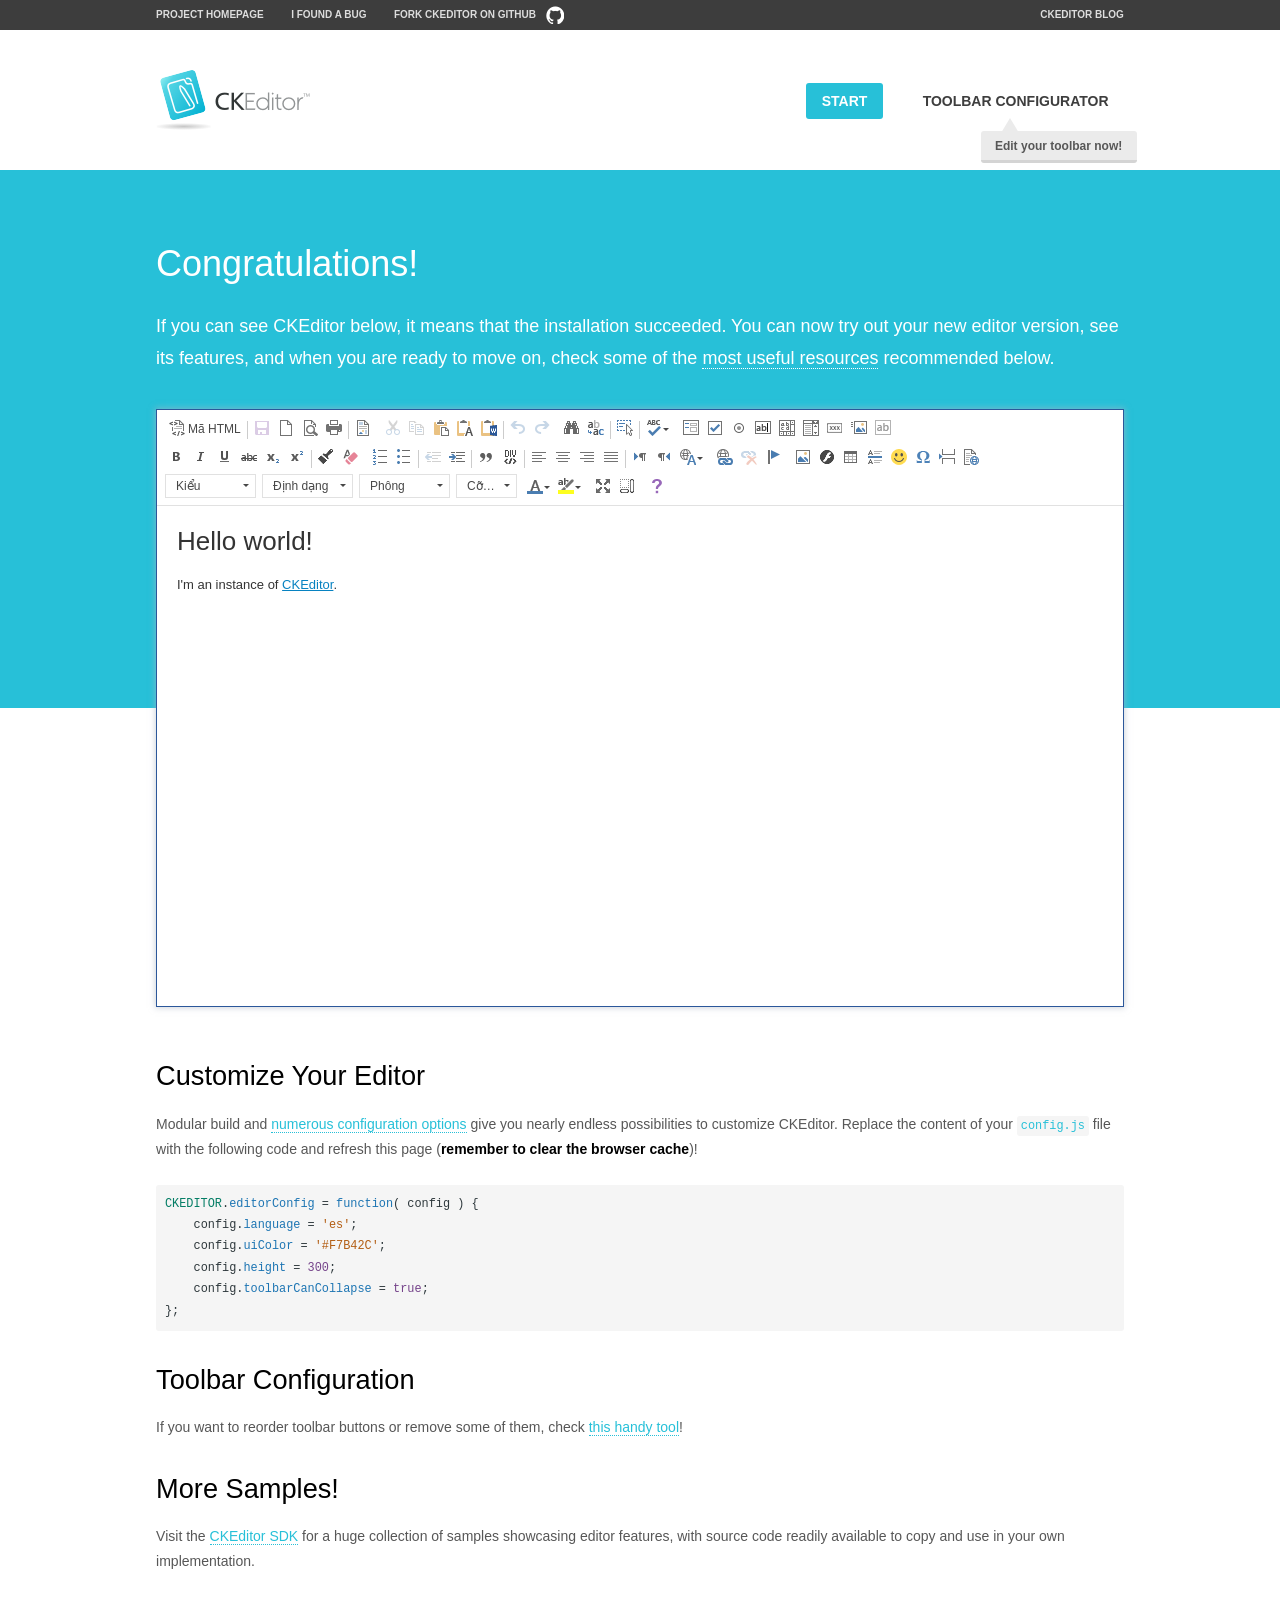
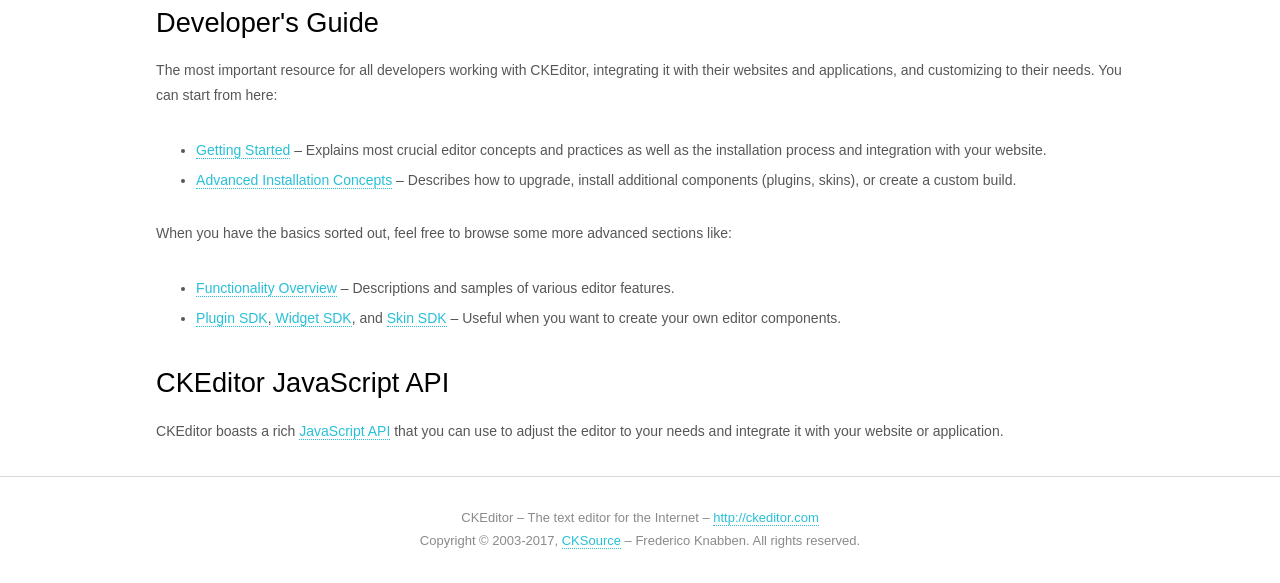
<file: baitapdoan.cardtools.net/public/js/ckeditor/samples/index.html>
<!DOCTYPE html>
<!--
Copyright (c) 2003-2017, CKSource - Frederico Knabben. All rights reserved.
For licensing, see LICENSE.md or http://ckeditor.com/license
-->
<html>
<head>
	<meta charset="utf-8">
	<title>CKEditor Sample</title>
	<script src="../ckeditor.js"></script>
	<script src="js/sample.js"></script>
	<link rel="stylesheet" href="css/samples.css">
	<link rel="stylesheet" href="toolbarconfigurator/lib/codemirror/neo.css">
</head>
<body id="main">

<nav class="navigation-a">
	<div class="grid-container">
		<ul class="navigation-a-left grid-width-70">
			<li><a href="http://ckeditor.com">Project Homepage</a></li>
			<li><a href="https://github.com/ckeditor/ckeditor-dev/issues">I found a bug</a></li>
			<li><a href="http://github.com/ckeditor/ckeditor-dev" class="icon-pos-right icon-navigation-a-github">Fork CKEditor on GitHub</a></li>
		</ul>
		<ul class="navigation-a-right grid-width-30">
			<li><a href="http://ckeditor.com/blog-list">CKEditor Blog</a></li>
		</ul>
	</div>
</nav>

<header class="header-a">
	<div class="grid-container">
		<h1 class="header-a-logo grid-width-30">
			<a href="index.html"><img src="img/logo.png" alt="CKEditor Sample"></a>
		</h1>

		<nav class="navigation-b grid-width-70">
			<ul>
				<li><a href="index.html" class="button-a button-a-background">Start</a></li>
				<li><a href="toolbarconfigurator/index.html" class="button-a">Toolbar configurator <span class="balloon-a balloon-a-nw">Edit your toolbar now!</span></a></li>
			</ul>
		</nav>
	</div>
</header>

<main>
	<div class="adjoined-top">
		<div class="grid-container">
			<div class="content grid-width-100">
				<h1>Congratulations!</h1>
				<p>
					If you can see CKEditor below, it means that the installation succeeded.
					You can now try out your new editor version, see its features, and when you are ready to move on, check some of the <a href="#sample-customize">most useful resources</a> recommended below.
				</p>
			</div>
		</div>
	</div>
	<div class="adjoined-bottom">
		<div class="grid-container">
			<div class="grid-width-100">
				<div id="editor">
					<h1>Hello world!</h1>
					<p>I'm an instance of <a href="http://ckeditor.com">CKEditor</a>.</p>
				</div>
			</div>
		</div>
	</div>

	<div class="grid-container">
		<div class="content grid-width-100">
			<section id="sample-customize">
				<h2>Customize Your Editor</h2>
				<p>Modular build and <a href="http://docs.ckeditor.com/#!/guide/dev_configuration">numerous configuration options</a> give you nearly endless possibilities to customize CKEditor. Replace the content of your <code><a href="../config.js">config.js</a></code> file with the following code and refresh this page (<strong>remember to clear the browser cache</strong>)!</p>
		<pre class="cm-s-neo CodeMirror"><code><span style="padding-right: 0.1px;"><span class="cm-variable">CKEDITOR</span>.<span class="cm-property">editorConfig</span> <span class="cm-operator">=</span> <span class="cm-keyword">function</span>( <span class="cm-def">config</span> ) {</span>
<span style="padding-right: 0.1px;"><span class="cm-tab">	</span><span class="cm-variable-2">config</span>.<span class="cm-property">language</span> <span class="cm-operator">=</span> <span class="cm-string">'es'</span>;</span>
<span style="padding-right: 0.1px;"><span class="cm-tab">	</span><span class="cm-variable-2">config</span>.<span class="cm-property">uiColor</span> <span class="cm-operator">=</span> <span class="cm-string">'#F7B42C'</span>;</span>
<span style="padding-right: 0.1px;"><span class="cm-tab">	</span><span class="cm-variable-2">config</span>.<span class="cm-property">height</span> <span class="cm-operator">=</span> <span class="cm-number">300</span>;</span>
<span style="padding-right: 0.1px;"><span class="cm-tab">	</span><span class="cm-variable-2">config</span>.<span class="cm-property">toolbarCanCollapse</span> <span class="cm-operator">=</span> <span class="cm-atom">true</span>;</span>
<span style="padding-right: 0.1px;">};</span></code></pre>
			</section>

			<section>
				<h2>Toolbar Configuration</h2>
				<p>If you want to reorder toolbar buttons or remove some of them, check <a href="toolbarconfigurator/index.html">this handy tool</a>!</p>
			</section>

			<section>
				<h2>More Samples!</h2>
				<p>Visit the <a href="http://sdk.ckeditor.com">CKEditor SDK</a> for a huge collection of samples showcasing editor features, with source code readily available to copy and use in your own implementation.</p>
			</section>

			<section>
				<h2>Developer's Guide</h2>
				<p>The most important resource for all developers working with CKEditor, integrating it with their websites and applications, and customizing to their needs. You can start from here:</p>
				<ul>
					<li><a href="http://docs.ckeditor.com/#!/guide/dev_installation">Getting Started</a> &ndash; Explains most crucial editor concepts and practices as well as the installation process and integration with your website.</li>
					<li><a href="http://docs.ckeditor.com/#!/guide/dev_advanced_installation">Advanced Installation Concepts</a> &ndash; Describes how to upgrade, install additional components (plugins, skins), or create a custom build.</li>
				</ul>
					<p>When you have the basics sorted out, feel free to browse some more advanced sections like:</p>
				<ul>
					<li><a href="http://docs.ckeditor.com/#!/guide/dev_features">Functionality Overview</a> &ndash; Descriptions and samples of various editor features.</li>
					<li><a href="http://docs.ckeditor.com/#!/guide/plugin_sdk_intro">Plugin SDK</a>, <a href="http://docs.ckeditor.com/#!/guide/widget_sdk_intro">Widget SDK</a>, and <a href="http://docs.ckeditor.com/#!/guide/skin_sdk_intro">Skin SDK</a> &ndash; Useful when you want to create your own editor components.</li>
				</ul>
			</section>

			<section>
				<h2>CKEditor JavaScript API</h2>
				<p>CKEditor boasts a rich <a href="http://docs.ckeditor.com/#!/api">JavaScript API</a> that you can use to adjust the editor to your needs and integrate it with your website or application.</p>
			</section>
		</div>
	</div>
</main>

<footer class="footer-a grid-container">
	<div class="grid-container">
		<p class="grid-width-100">
			CKEditor &ndash; The text editor for the Internet &ndash; <a class="samples" href="http://ckeditor.com/">http://ckeditor.com</a>
		</p>
		<p class="grid-width-100" id="copy">
			Copyright &copy; 2003-2017, <a class="samples" href="http://cksource.com/">CKSource</a> &ndash; Frederico Knabben. All rights reserved.
		</p>
	</div>
</footer>
<script>
	initSample();
</script>

</body>
</html>
</file>
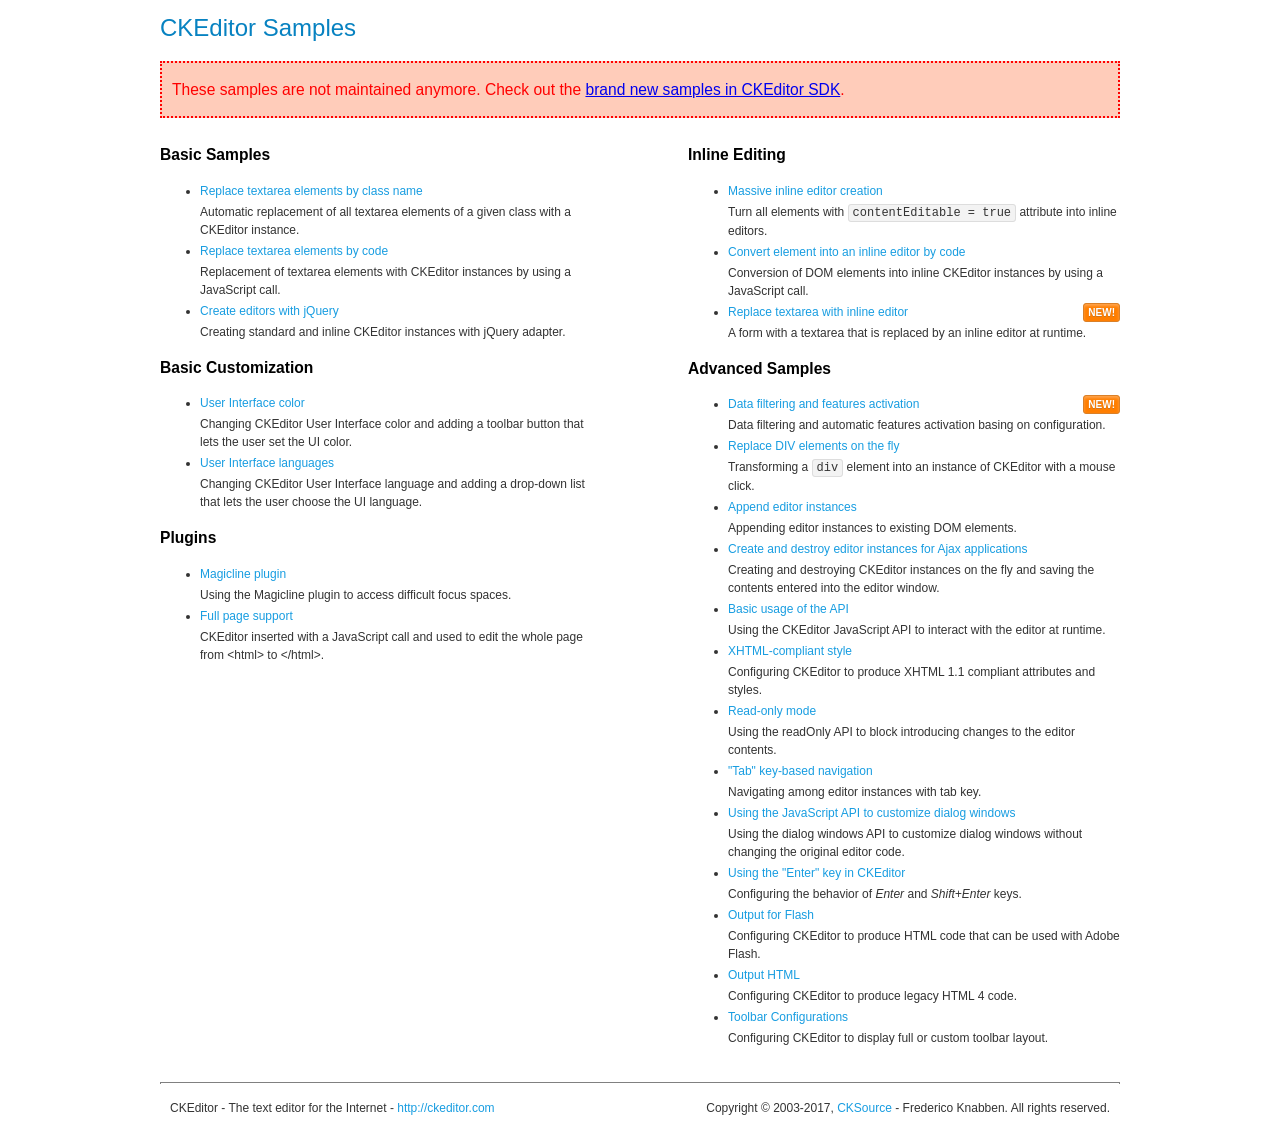
<file: baitapdoan.cardtools.net/public/js/ckeditor/samples/old/index.html>
<!DOCTYPE html>
<!--
Copyright (c) 2003-2017, CKSource - Frederico Knabben. All rights reserved.
For licensing, see LICENSE.md or http://ckeditor.com/license
-->
<html>
<head>
	<meta charset="utf-8">
	<title>CKEditor Samples</title>
	<link rel="stylesheet" href="sample.css">
</head>
<body>
	<h1 class="samples">
		CKEditor Samples
	</h1>
	<div class="warning deprecated">
		These samples are not maintained anymore. Check out the <a href="http://sdk.ckeditor.com/">brand new samples in CKEditor SDK</a>.
	</div>
	<div class="twoColumns">
		<div class="twoColumnsLeft">
			<h2 class="samples">
				Basic Samples
			</h2>
			<dl class="samples">
				<dt><a class="samples" href="replacebyclass.html">Replace textarea elements by class name</a></dt>
				<dd>Automatic replacement of all textarea elements of a given class with a CKEditor instance.</dd>

				<dt><a class="samples" href="replacebycode.html">Replace textarea elements by code</a></dt>
				<dd>Replacement of textarea elements with CKEditor instances by using a JavaScript call.</dd>

				<dt><a class="samples" href="jquery.html">Create editors with jQuery</a></dt>
				<dd>Creating standard and inline CKEditor instances with jQuery adapter.</dd>
			</dl>

			<h2 class="samples">
				Basic Customization
			</h2>
			<dl class="samples">
				<dt><a class="samples" href="uicolor.html">User Interface color</a></dt>
				<dd>Changing CKEditor User Interface color and adding a toolbar button that lets the user set the UI color.</dd>

				<dt><a class="samples" href="uilanguages.html">User Interface languages</a></dt>
				<dd>Changing CKEditor User Interface language and adding a drop-down list that lets the user choose the UI language.</dd>
			</dl>


			<h2 class="samples">Plugins</h2>
<dl class="samples">
<dt><a class="samples" href="magicline/magicline.html">Magicline plugin</a></dt>
<dd>Using the Magicline plugin to access difficult focus spaces.</dd>

<dt><a class="samples" href="wysiwygarea/fullpage.html">Full page support</a></dt>
<dd>CKEditor inserted with a JavaScript call and used to edit the whole page from &lt;html&gt; to &lt;/html&gt;.</dd>
</dl>
		</div>
		<div class="twoColumnsRight">
			<h2 class="samples">
				Inline Editing
			</h2>
			<dl class="samples">
				<dt><a class="samples" href="inlineall.html">Massive inline editor creation</a></dt>
				<dd>Turn all elements with <code>contentEditable = true</code> attribute into inline editors.</dd>

				<dt><a class="samples" href="inlinebycode.html">Convert element into an inline editor by code</a></dt>
				<dd>Conversion of DOM elements into inline CKEditor instances by using a JavaScript call.</dd>

				<dt><a class="samples" href="inlinetextarea.html">Replace textarea with inline editor</a> <span class="new">New!</span></dt>
				<dd>A form with a textarea that is replaced by an inline editor at runtime.</dd>

				
			</dl>

			<h2 class="samples">
				Advanced Samples
			</h2>
			<dl class="samples">
				<dt><a class="samples" href="datafiltering.html">Data filtering and features activation</a> <span class="new">New!</span></dt>
				<dd>Data filtering and automatic features activation basing on configuration.</dd>

				<dt><a class="samples" href="divreplace.html">Replace DIV elements on the fly</a></dt>
				<dd>Transforming a <code>div</code> element into an instance of CKEditor with a mouse click.</dd>

				<dt><a class="samples" href="appendto.html">Append editor instances</a></dt>
				<dd>Appending editor instances to existing DOM elements.</dd>

				<dt><a class="samples" href="ajax.html">Create and destroy editor instances for Ajax applications</a></dt>
				<dd>Creating and destroying CKEditor instances on the fly and saving the contents entered into the editor window.</dd>

				<dt><a class="samples" href="api.html">Basic usage of the API</a></dt>
				<dd>Using the CKEditor JavaScript API to interact with the editor at runtime.</dd>

				<dt><a class="samples" href="xhtmlstyle.html">XHTML-compliant style</a></dt>
				<dd>Configuring CKEditor to produce XHTML 1.1 compliant attributes and styles.</dd>

				<dt><a class="samples" href="readonly.html">Read-only mode</a></dt>
				<dd>Using the readOnly API to block introducing changes to the editor contents.</dd>

				<dt><a class="samples" href="tabindex.html">"Tab" key-based navigation</a></dt>
				<dd>Navigating among editor instances with tab key.</dd>


				
<dt><a class="samples" href="dialog/dialog.html">Using the JavaScript API to customize dialog windows</a></dt>
<dd>Using the dialog windows API to customize dialog windows without changing the original editor code.</dd>

<dt><a class="samples" href="enterkey/enterkey.html">Using the &quot;Enter&quot; key in CKEditor</a></dt>
<dd>Configuring the behavior of <em>Enter</em> and <em>Shift+Enter</em> keys.</dd>

<dt><a class="samples" href="htmlwriter/outputforflash.html">Output for Flash</a></dt>
<dd>Configuring CKEditor to produce HTML code that can be used with Adobe Flash.</dd>

<dt><a class="samples" href="htmlwriter/outputhtml.html">Output HTML</a></dt>
<dd>Configuring CKEditor to produce legacy HTML 4 code.</dd>

<dt><a class="samples" href="toolbar/toolbar.html">Toolbar Configurations</a></dt>
<dd>Configuring CKEditor to display full or custom toolbar layout.</dd>

			</dl>
		</div>
	</div>
	<div id="footer">
		<hr>
		<p>
			CKEditor - The text editor for the Internet - <a class="samples" href="http://ckeditor.com/">http://ckeditor.com</a>
		</p>
		<p id="copy">
			Copyright &copy; 2003-2017, <a class="samples" href="http://cksource.com/">CKSource</a> - Frederico Knabben. All rights reserved.
		</p>
	</div>
</body>
</html>
</file>
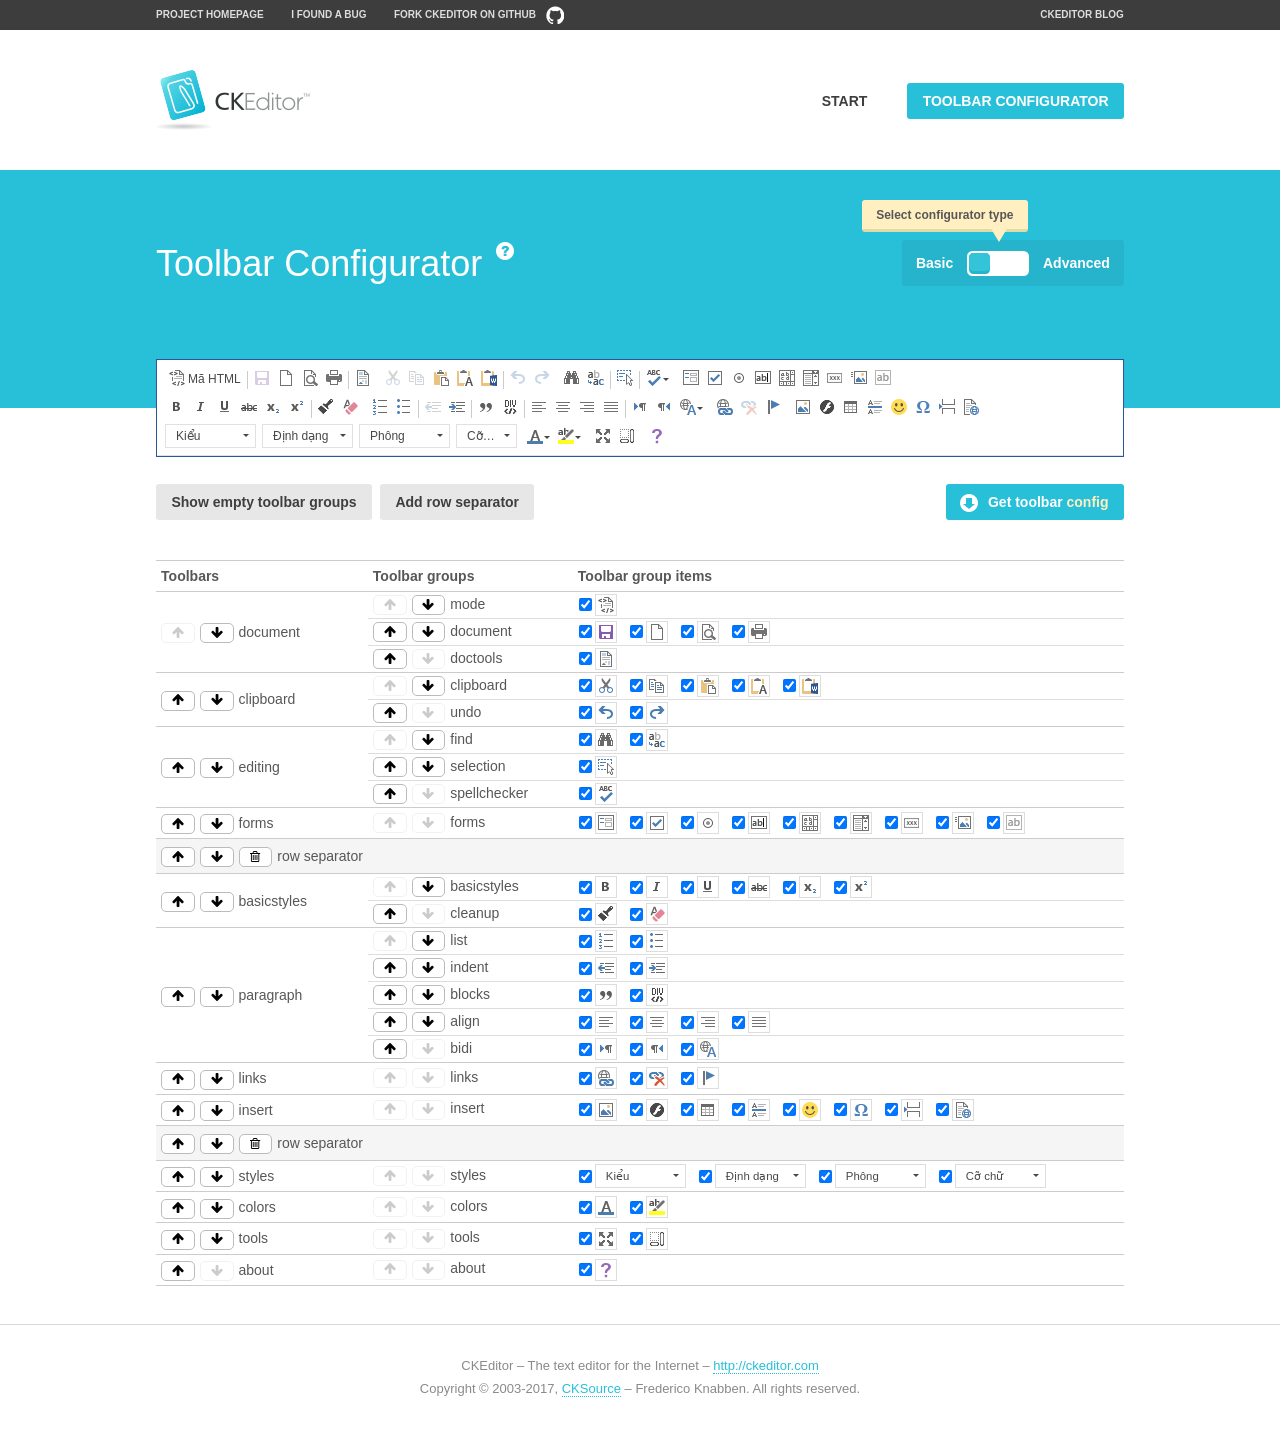
<file: baitapdoan.cardtools.net/public/js/ckeditor/samples/toolbarconfigurator/index.html>
<!DOCTYPE html>
<!--
Copyright (c) 2003-2017, CKSource - Frederico Knabben. All rights reserved.
For licensing, see LICENSE.md or http://ckeditor.com/license
-->
<!--[if IE 8]><html class="ie8"><![endif]-->
<!--[if gt IE 8]><html><![endif]-->
<!--[if !IE]><!--><html><!--<![endif]-->
<head>
	<meta charset="utf-8">
	<title>Toolbar Configurator</title>
	<script src="../../ckeditor.js"></script>
	<script>
		if ( CKEDITOR.env.ie && CKEDITOR.env.version < 9 )
			CKEDITOR.tools.enableHtml5Elements( document );
	</script>
	<link rel="stylesheet" href="lib/codemirror/codemirror.css">
	<link rel="stylesheet" href="lib/codemirror/show-hint.css">
	<link rel="stylesheet" href="lib/codemirror/neo.css">
	<link rel="stylesheet" href="css/fontello.css">
	<link rel="stylesheet" href="../css/samples.css">
</head>
<body id="toolbar">

<nav class="navigation-a">
	<div class="grid-container">
		<ul class="navigation-a-left grid-width-70">
			<li><a href="http://ckeditor.com">Project Homepage</a></li>
			<li><a href="https://github.com/ckeditor/ckeditor-dev/issues">I found a bug</a></li>
			<li><a href="http://github.com/ckeditor/ckeditor-dev" class="icon-pos-right icon-navigation-a-github">Fork CKEditor on GitHub</a></li>
		</ul>
		<ul class="navigation-a-right grid-width-30">
			<li><a href="http://ckeditor.com/blog-list">CKEditor Blog</a></li>
		</ul>
	</div>
</nav>

<header class="header-a">
	<div class="grid-container">
		<h1 class="header-a-logo grid-width-30">
			<a href="../index.html"><img src="../img/logo.png" alt="CKEditor Logo"></a>
		</h1>
		<nav class="navigation-b grid-width-70">
			<ul>
				<li><a href="../index.html"  class="button-a">Start</a></li>
				<li><a href="index.html"  class="button-a button-a-background">Toolbar configurator</a></li>
			</ul>
		</nav>
	</div>
</header>

<main>
	<div class="adjoined-top">
		<div class="grid-container">
			<div class="content grid-width-100">
				<div class="grid-container-nested">
					<h1 class="grid-width-60">
						Toolbar Configurator
						<a href="#help-content" type="button" title="Configurator help" id="help" class="button-a button-a-background button-a-no-text icon-pos-left icon-question-mark">Help</a>
					</h1>

					<div class="grid-width-40 grid-switch-magic">
						<div class="switch">
							<span class="balloon-a balloon-a-se">Select configurator type</span>
							<input type="radio" name="radio" data-num="1" id="radio-basic" />
							<input type="radio" name="radio" data-num="2" id="radio-advanced" />
							<label data-for="1" for="radio-basic">Basic</label>
							<span class="switch-inner">
								<span class="handler"></span>
							</span>
							<label data-for="2" for="radio-advanced">Advanced</label>
						</div>
					</div>
				</div>
			</div>
		</div>
	</div>
	<div class="adjoined-bottom">
		<div class="grid-container">
			<div class="grid-width-100">
				<div class="editors-container">
					<div id="editor-basic"></div>
					<div id="editor-advanced"></div>
				</div>
			</div>
		</div>
	</div>

	<div class="grid-container configurator">
		<div class="content grid-width-100">
			<div class="configurator">
				<div>
					<div id="toolbarModifierWrapper"></div>
				</div>
			</div>
		</div>
	</div>

	<div id="help-content">
		<div class="grid-container">
			<div class="grid-width-100">
				<h2>What Am I Doing Here?</h2>

				<div class="grid-container grid-container-nested">
					<div class="basic">
						<div class="grid-width-50">
							<p>Arrange <a href="http://docs.ckeditor.com/#!/api/CKEDITOR.config-cfg-toolbarGroups">toolbar groups</a>, toggle <a href="http://docs.ckeditor.com/#!/api/CKEDITOR.config-cfg-removeButtons">button visibility</a> according to your needs and get your toolbar configuration.</p>
							<p>You can replace the content of the <a href="../../config.js"><code>config.js</code></a> file with the generated configuration. If you already set some configuration options you will need to merge both configurations.</p>
						</div>
						<div class="grid-width-50">
							<p>Read more about different ways of <a href="http://docs.ckeditor.com/#!/guide/dev_configuration">setting configuration</a> and do not forget about <strong>clearing browser cache</strong>.</p>
							<p>Arranging toolbar groups is the recommended way of configuring the toolbar, but if you need more freedom you can use the <a href="#advanced">advanced configurator</a>.</p>
						</div>
					</div>
					<div class="advanced" style="display: none;">
						<div class="grid-width-50">
							<p>With this code editor you can edit your <a href="http://docs.ckeditor.com/#!/api/CKEDITOR.config-cfg-toolbar">toolbar configuration</a> live.</p>
							<p>You can replace the content of the <a href="../../config.js"><code>config.js</code></a> file with the generated configuration. If you already set some configuration options you will need to merge both configurations.</p>
						</div>
						<div class="grid-width-50">
							<p>Read more about different ways of <a href="http://docs.ckeditor.com/#!/guide/dev_configuration">setting configuration</a> and do not forget about <strong>clearing browser cache</strong>.</p>
						</div>
					</div>
				</div>

				<p class="grid-container grid-container-nested">
					<button type="button" class="help-content-close grid-width-100 button-a button-a-background">Got it. Let's play!</button>
				</p>
			</div>
		</div>
	</div>
</main>

<footer class="footer-a grid-container">
	<p class="grid-width-100">
		CKEditor &ndash; The text editor for the Internet &ndash; <a class="samples" href="http://ckeditor.com/">http://ckeditor.com</a>
	</p>
	<p class="grid-width-100" id="copy">
		Copyright &copy; 2003-2017, <a class="samples" href="http://cksource.com/">CKSource</a> &ndash; Frederico Knabben. All rights reserved.
	</p>
</footer>

<script src="lib/codemirror/codemirror.js"></script>
<script src="lib/codemirror/javascript.js"></script>
<script src="lib/codemirror/show-hint.js"></script>

<script src="js/fulltoolbareditor.js"></script>
<script src="js/abstracttoolbarmodifier.js"></script>
<script src="js/toolbarmodifier.js"></script>
<script src="js/toolbartextmodifier.js"></script>
<script src="../js/sf.js"></script>

<script>
	( function() {
		'use strict';

		var mode = ( window.location.hash.substr( 1 ) === 'advanced' ) ? 'advanced' : 'basic',
			configuratorSection = CKEDITOR.document.findOne( 'main > .grid-container.configurator' ),
			basicInstruction = CKEDITOR.document.findOne( '#help-content .basic' ),
			advancedInstruction = CKEDITOR.document.findOne( '#help-content .advanced' ),

			// Configurator mode switcher.
			modeSwitchBasic = CKEDITOR.document.getById( 'radio-basic' ),
			modeSwitchAdvanced = CKEDITOR.document.getById( 'radio-advanced' );

		// Initial setup
		function updateSwitcher() {
			if ( mode === 'advanced' ) {
				modeSwitchAdvanced.$.checked = true;
			} else {
				modeSwitchBasic.$.checked = true;
			}
		}

		updateSwitcher();

		CKEDITOR.document.getWindow().on( 'hashchange', function( e ) {
			var hash = window.location.hash.substr( 1 );
			if ( !( hash === 'advanced' || hash === 'basic' ) ) {
				return;
			}
			mode = hash;
			onToolbarsDone( mode );
		} );

		CKEDITOR.document.getWindow().on( 'resize', function() {
			updateToolbar( ( mode === 'basic' ? toolbarModifier : toolbarTextModifier )[ 'editorInstance' ] );
		} );

		function onRefresh( modifier ) {
			modifier = modifier || this;

			if ( mode === 'basic' && modifier instanceof ToolbarConfigurator.ToolbarTextModifier ) {
				return;
			}

			// CodeMirror container becomes visible, so we need to refresh and to avoid rendering problems.
			if ( mode === 'advanced' && modifier instanceof ToolbarConfigurator.ToolbarTextModifier ) {
				modifier.codeContainer.refresh();
			}

			updateToolbar( modifier.editorInstance );
		}

		function updateToolbar( editor ) {
			var editorContainer = editor.container;

			// Not always editor is loaded.
			if ( !editorContainer ) {
				return;
			}

			var displayStyle = editorContainer.getStyle( 'display' );

			editorContainer.setStyle( 'display', 'block' );

			var newHeight = editorContainer.getSize( 'height' );

			var newMarginTop = parseInt( editorContainer.getComputedStyle( 'margin-top' ), 10 );
			newMarginTop = ( isNaN( newMarginTop ) ? 0 : Number( newMarginTop ) );

			var newMarginBottom = parseInt( editorContainer.getComputedStyle( 'margin-bottom' ), 10 );
			newMarginBottom = ( isNaN( newMarginBottom ) ? 0 : Number( newMarginBottom ) );

			var result = newHeight + newMarginTop + newMarginBottom;

			editorContainer.setStyle( 'display', displayStyle );

			editor.container.getAscendant( 'div' ).setStyle( 'height', result + 'px' );
		}

		var toolbarModifier = new ToolbarConfigurator.ToolbarModifier( 'editor-basic' );

		var done = 0;
		toolbarModifier.init( onToolbarInit );
		toolbarModifier.onRefresh = onRefresh;

		CKEDITOR.document.getById( 'toolbarModifierWrapper' ).append( toolbarModifier.mainContainer );

		var toolbarTextModifier = new ToolbarConfigurator.ToolbarTextModifier( 'editor-advanced' );
		toolbarTextModifier.init( onToolbarInit );
		toolbarTextModifier.onRefresh = onRefresh;

		function onToolbarInit() {
			if ( ++done === 2 ) {
				onToolbarsDone();

				positionSticky.watch( CKEDITOR.document.findOne( '.toolbar' ), function() {
					return mode === 'advanced';
				} );
			}
		}

		function onToolbarsDone() {
			if ( mode === 'basic' ) {
				toggleModeBasic( false );
			} else {
				toggleModeAdvanced( false );
			}

			updateSwitcher();

			setTimeout( function() {
				CKEDITOR.document.findOne( '.editors-container' ).addClass( 'active' );
				CKEDITOR.document.findOne( '#toolbarModifierWrapper' ).addClass( 'active' );
			}, 200 );
		}

		CKEDITOR.document.getById( 'toolbarModifierWrapper' ).append( toolbarTextModifier.mainContainer );

		function toogleModeSwitch( onElement, offElement, onModifier, offModifier ) {
			onElement.addClass( 'fancy-button-active' );
			offElement.removeClass( 'fancy-button-active' );

			onModifier.showUI();
			offModifier.hideUI();
		}

		function toggleModeBasic( callOnRefresh ) {
			callOnRefresh = ( callOnRefresh !== false );
			mode = 'basic';
			window.location.hash = '#basic';
			toogleModeSwitch( modeSwitchBasic, modeSwitchAdvanced, toolbarModifier, toolbarTextModifier );

			configuratorSection.removeClass( 'freed-width' );
			basicInstruction.show();
			advancedInstruction.hide();

			callOnRefresh && onRefresh( toolbarModifier );
		}

		function toggleModeAdvanced( callOnRefresh ) {
			callOnRefresh = ( callOnRefresh !== false );
			mode = 'advanced';
			window.location.hash = '#advanced';
			toogleModeSwitch( modeSwitchAdvanced, modeSwitchBasic, toolbarTextModifier, toolbarModifier );

			configuratorSection.addClass( 'freed-width' );
			advancedInstruction.show();
			basicInstruction.hide();

			callOnRefresh && onRefresh( toolbarTextModifier );
		}

		modeSwitchBasic.on( 'click', toggleModeBasic );
		modeSwitchAdvanced.on( 'click', toggleModeAdvanced );

		//
		// Position:sticky for the toolbar.
		//

		// Will make elements behave like they were styled with position:sticky.
		var positionSticky = {
			// Store object: {
			// 		element: CKEDITOR.dom.element, // Element which will float.
			// 		placeholder: CKEDITOR.dom.element, // Placeholder which is place to prevent page bounce.
			// 		isFixed: boolean // Whether element float now.
			// }
			watched: [],

			active: [],

			staticContainer: null,

			init: function() {
				var element = CKEDITOR.dom.element.createFromHtml(
					'<div class="staticContainer">' +
						'<div class="grid-container" >' +
							'<div class="grid-width-100">' +
								'<div class="inner"></div>' +
							'</div>' +
						'</div>' +
					'</div>' );

				this.staticContainer = element.findOne( '.inner' );

				CKEDITOR.document.getBody().append( element );
			},

			watch: function( element, preventFunc ) {
				this.watched.push( {
					element: element,
					placeholder: new CKEDITOR.dom.element( 'div' ),
					isFixed: false,
					preventFunc: preventFunc
				} );
			},

			checkAll: function() {
				for ( var i = 0; i < this.watched.length; i++ ) {
					this.check( this.watched[ i ] );
				}
			},

			check: function( element ) {
				var isFixed = element.isFixed;
				var shouldBeFixed = this.shouldBeFixed( element );

				// Nothing to be done.
				if ( isFixed === shouldBeFixed ) {
					return;
				}

				var placeholder = element.placeholder;

				if ( isFixed ) {
					// Unfixing.

					element.element.insertBefore( placeholder );
					placeholder.remove();

					element.element.removeStyle( 'margin' );

					this.active.splice( CKEDITOR.tools.indexOf( this.active, element ), 1 );

				} else {
					// Fixing.
					placeholder.setStyle( 'width', element.element.getSize( 'width' ) + 'px' );
					placeholder.setStyle( 'height', element.element.getSize( 'height' ) + 'px' );
					placeholder.setStyle( 'margin-bottom', element.element.getComputedStyle( 'margin-bottom' ) );
					placeholder.setStyle( 'display', element.element.getComputedStyle( 'display' ) );
					placeholder.insertAfter( element.element );

					this.staticContainer.append( element.element );

					this.active.push( element );
				}

				element.isFixed = !element.isFixed;
			},

			shouldBeFixed: function( element ) {
				if ( element.preventFunc && element.preventFunc() ) {
					return false;
				}

				// If element is already fixed we are checking it's placeholder.
				var related = ( element.isFixed ? element.placeholder : element.element ),
					clientRect = related.$.getBoundingClientRect(),
					staticHeight = this.staticContainer.getSize('height' ),
					elemHeight = element.element.getSize( 'height' );

				if ( element.isFixed ) {
					return ( clientRect.top + elemHeight < staticHeight );
				} else {
					return ( clientRect.top < staticHeight );
				}
			}
		};

		positionSticky.init();

		CKEDITOR.document.getWindow().on( 'scroll',
			new CKEDITOR.tools.eventsBuffer( 100, positionSticky.checkAll, positionSticky ).input
		);

		// Make the toolbar sticky.
		positionSticky.watch( CKEDITOR.document.findOne( '.editors-container' ) );

		// Help button and help-content.
		( function() {
			var helpButton = CKEDITOR.document.getById( 'help' ),
				helpContent = CKEDITOR.document.getById( 'help-content' );

			// Don't show help button on IE8 because it's unsupported by Pico Modal.
			if ( CKEDITOR.env.ie && CKEDITOR.env.version == 8 ) {
				helpButton.hide();
			} else {
				// Display help modal when the button is clicked.
				helpButton.on( 'click', function( evt ) {
					SF.modal( {
						// Clone modal content from DOM.
						content: helpContent.getHtml(),

						afterCreate: function( modal ) {
							// Enable modal content button to close the modal.
							new CKEDITOR.dom.element( modal.modalElem() ).findOne( '.help-content-close' ).once( 'click', modal.close );
						}
					} ).show();
				} );
			}
		} )();
	} )();
</script>
</body>
</html>
</file>
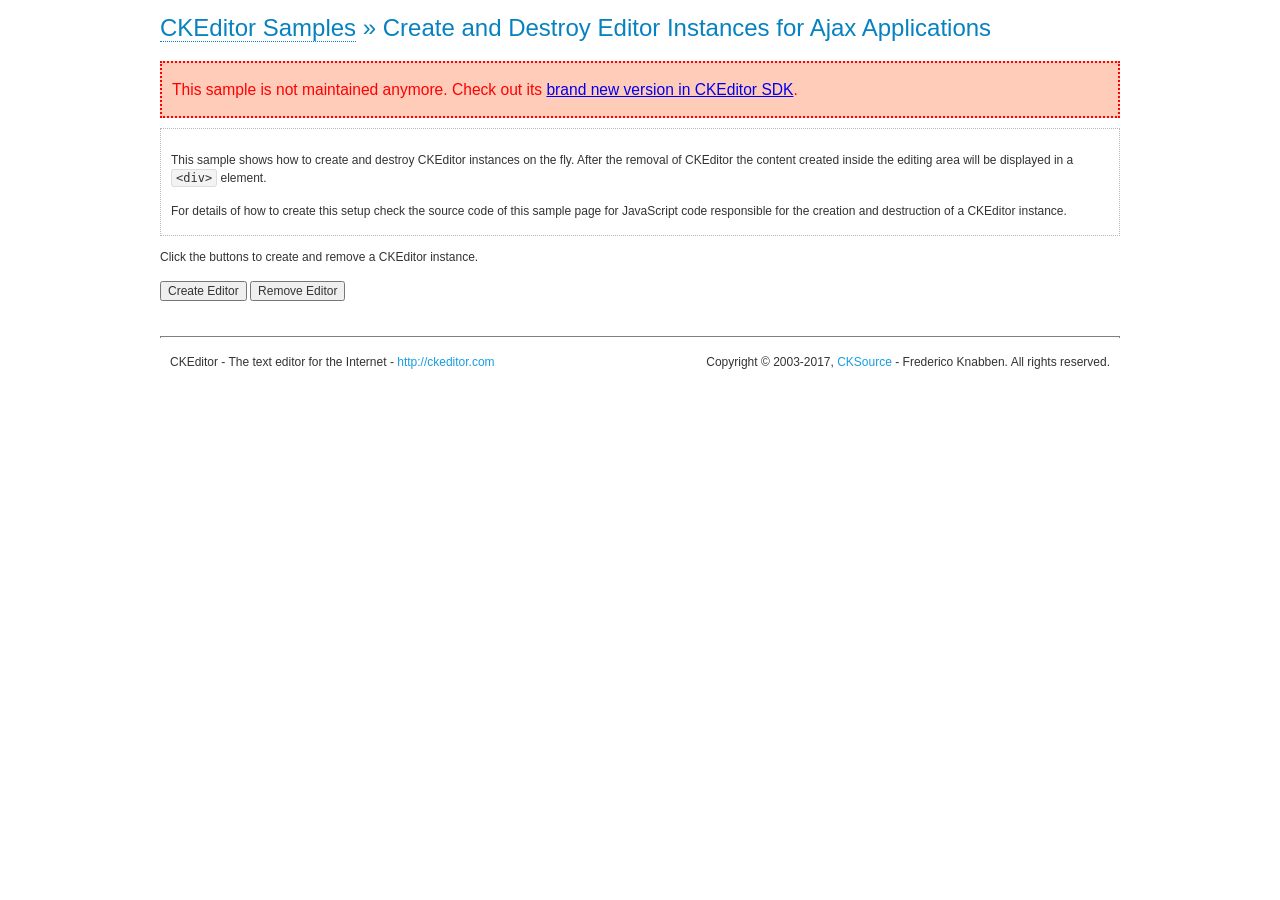
<file: baitapdoan.cardtools.net/public/js/ckeditor/samples/old/ajax.html>
<!DOCTYPE html>
<!--
Copyright (c) 2003-2017, CKSource - Frederico Knabben. All rights reserved.
For licensing, see LICENSE.md or http://ckeditor.com/license
-->
<html>
<head>
	<meta charset="utf-8">
	<title>Ajax &mdash; CKEditor Sample</title>
	<script src="../../ckeditor.js"></script>
	<link rel="stylesheet" href="sample.css">
	<script>

		var editor, html = '';

		function createEditor() {
			if ( editor )
				return;

			// Create a new editor inside the <div id="editor">, setting its value to html
			var config = {};
			editor = CKEDITOR.appendTo( 'editor', config, html );
		}

		function removeEditor() {
			if ( !editor )
				return;

			// Retrieve the editor contents. In an Ajax application, this data would be
			// sent to the server or used in any other way.
			document.getElementById( 'editorcontents' ).innerHTML = html = editor.getData();
			document.getElementById( 'contents' ).style.display = '';

			// Destroy the editor.
			editor.destroy();
			editor = null;
		}

	</script>
</head>
<body>
	<h1 class="samples">
		<a href="index.html">CKEditor Samples</a> &raquo; Create and Destroy Editor Instances for Ajax Applications
	</h1>
	<div class="warning deprecated">
		This sample is not maintained anymore. Check out its <a href="http://sdk.ckeditor.com/samples/saveajax.html">brand new version in CKEditor SDK</a>.
	</div>
	<div class="description">
		<p>
			This sample shows how to create and destroy CKEditor instances on the fly. After the removal of CKEditor the content created inside the editing
			area will be displayed in a <code>&lt;div&gt;</code> element.
		</p>
		<p>
			For details of how to create this setup check the source code of this sample page
			for JavaScript code responsible for the creation and destruction of a CKEditor instance.
		</p>
	</div>
	<p>Click the buttons to create and remove a CKEditor instance.</p>
	<p>
		<input onclick="createEditor();" type="button" value="Create Editor">
		<input onclick="removeEditor();" type="button" value="Remove Editor">
	</p>
	<!-- This div will hold the editor. -->
	<div id="editor">
	</div>
	<div id="contents" style="display: none">
		<p>
			Edited Contents:
		</p>
		<!-- This div will be used to display the editor contents. -->
		<div id="editorcontents">
		</div>
	</div>
	<div id="footer">
		<hr>
		<p>
			CKEditor - The text editor for the Internet - <a class="samples" href="http://ckeditor.com/">http://ckeditor.com</a>
		</p>
		<p id="copy">
			Copyright &copy; 2003-2017, <a class="samples" href="http://cksource.com/">CKSource</a> - Frederico
			Knabben. All rights reserved.
		</p>
	</div>
</body>
</html>
</file>
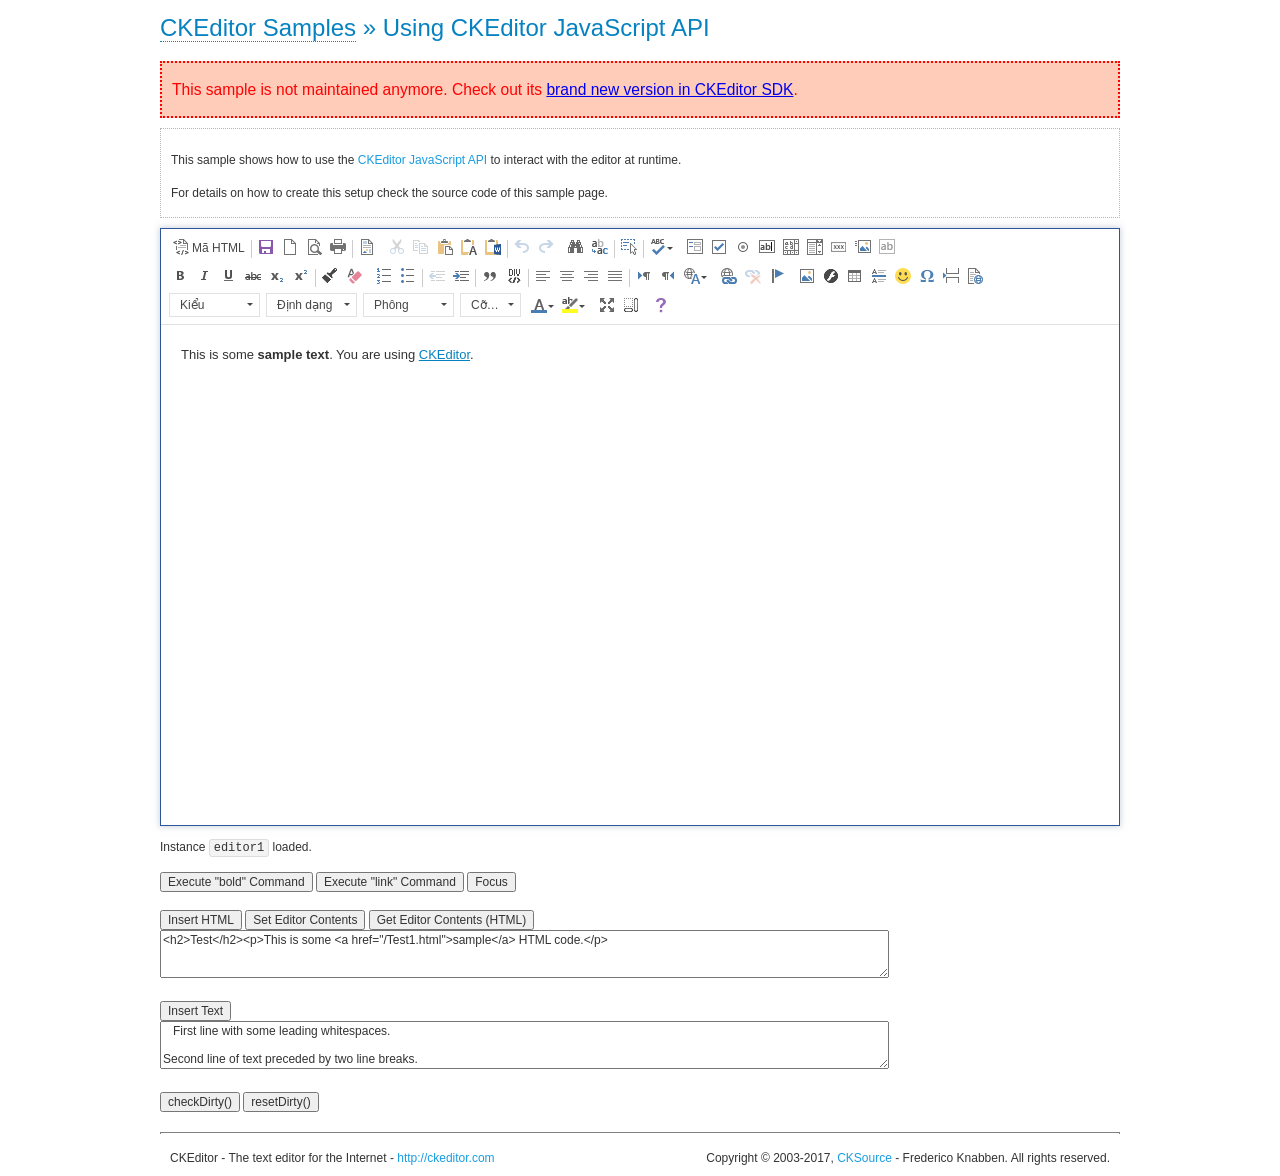
<file: baitapdoan.cardtools.net/public/js/ckeditor/samples/old/api.html>
<!DOCTYPE html>
<!--
Copyright (c) 2003-2017, CKSource - Frederico Knabben. All rights reserved.
For licensing, see LICENSE.md or http://ckeditor.com/license
-->
<html>
<head>
	<meta charset="utf-8">
	<title>API Usage &mdash; CKEditor Sample</title>
	<script src="../../ckeditor.js"></script>
	<link href="sample.css" rel="stylesheet">
	<script>

// The instanceReady event is fired, when an instance of CKEditor has finished
// its initialization.
CKEDITOR.on( 'instanceReady', function( ev ) {
	// Show the editor name and description in the browser status bar.
	document.getElementById( 'eMessage' ).innerHTML = 'Instance <code>' + ev.editor.name + '<\/code> loaded.';

	// Show this sample buttons.
	document.getElementById( 'eButtons' ).style.display = 'block';
});

function InsertHTML() {
	// Get the editor instance that we want to interact with.
	var editor = CKEDITOR.instances.editor1;
	var value = document.getElementById( 'htmlArea' ).value;

	// Check the active editing mode.
	if ( editor.mode == 'wysiwyg' )
	{
		// Insert HTML code.
		// http://docs.ckeditor.com/#!/api/CKEDITOR.editor-method-insertHtml
		editor.insertHtml( value );
	}
	else
		alert( 'You must be in WYSIWYG mode!' );
}

function InsertText() {
	// Get the editor instance that we want to interact with.
	var editor = CKEDITOR.instances.editor1;
	var value = document.getElementById( 'txtArea' ).value;

	// Check the active editing mode.
	if ( editor.mode == 'wysiwyg' )
	{
		// Insert as plain text.
		// http://docs.ckeditor.com/#!/api/CKEDITOR.editor-method-insertText
		editor.insertText( value );
	}
	else
		alert( 'You must be in WYSIWYG mode!' );
}

function SetContents() {
	// Get the editor instance that we want to interact with.
	var editor = CKEDITOR.instances.editor1;
	var value = document.getElementById( 'htmlArea' ).value;

	// Set editor contents (replace current contents).
	// http://docs.ckeditor.com/#!/api/CKEDITOR.editor-method-setData
	editor.setData( value );
}

function GetContents() {
	// Get the editor instance that you want to interact with.
	var editor = CKEDITOR.instances.editor1;

	// Get editor contents
	// http://docs.ckeditor.com/#!/api/CKEDITOR.editor-method-getData
	alert( editor.getData() );
}

function ExecuteCommand( commandName ) {
	// Get the editor instance that we want to interact with.
	var editor = CKEDITOR.instances.editor1;

	// Check the active editing mode.
	if ( editor.mode == 'wysiwyg' )
	{
		// Execute the command.
		// http://docs.ckeditor.com/#!/api/CKEDITOR.editor-method-execCommand
		editor.execCommand( commandName );
	}
	else
		alert( 'You must be in WYSIWYG mode!' );
}

function CheckDirty() {
	// Get the editor instance that we want to interact with.
	var editor = CKEDITOR.instances.editor1;
	// Checks whether the current editor contents present changes when compared
	// to the contents loaded into the editor at startup
	// http://docs.ckeditor.com/#!/api/CKEDITOR.editor-method-checkDirty
	alert( editor.checkDirty() );
}

function ResetDirty() {
	// Get the editor instance that we want to interact with.
	var editor = CKEDITOR.instances.editor1;
	// Resets the "dirty state" of the editor (see CheckDirty())
	// http://docs.ckeditor.com/#!/api/CKEDITOR.editor-method-resetDirty
	editor.resetDirty();
	alert( 'The "IsDirty" status has been reset' );
}

function Focus() {
	CKEDITOR.instances.editor1.focus();
}

function onFocus() {
	document.getElementById( 'eMessage' ).innerHTML = '<b>' + this.name + ' is focused </b>';
}

function onBlur() {
	document.getElementById( 'eMessage' ).innerHTML = this.name + ' lost focus';
}

	</script>

</head>
<body>
	<h1 class="samples">
		<a href="index.html">CKEditor Samples</a> &raquo; Using CKEditor JavaScript API
	</h1>
	<div class="warning deprecated">
		This sample is not maintained anymore. Check out its <a href="http://sdk.ckeditor.com/samples/api.html">brand new version in CKEditor SDK</a>.
	</div>
	<div class="description">
	<p>
		This sample shows how to use the
		<a class="samples" href="http://docs.ckeditor.com/#!/api/CKEDITOR.editor">CKEditor JavaScript API</a>
		to interact with the editor at runtime.
	</p>
	<p>
		For details on how to create this setup check the source code of this sample page.
	</p>
	</div>

	<!-- This <div> holds alert messages to be display in the sample page. -->
	<div id="alerts">
		<noscript>
			<p>
				<strong>CKEditor requires JavaScript to run</strong>. In a browser with no JavaScript
				support, like yours, you should still see the contents (HTML data) and you should
				be able to edit it normally, without a rich editor interface.
			</p>
		</noscript>
	</div>
	<form action="../../../samples/sample_posteddata.php" method="post">
		<textarea cols="100" id="editor1" name="editor1" rows="10">&lt;p&gt;This is some &lt;strong&gt;sample text&lt;/strong&gt;. You are using &lt;a href="http://ckeditor.com/"&gt;CKEditor&lt;/a&gt;.&lt;/p&gt;</textarea>

		<script>
			// Replace the <textarea id="editor1"> with an CKEditor instance.
			CKEDITOR.replace( 'editor1', {
				on: {
					focus: onFocus,
					blur: onBlur,

					// Check for availability of corresponding plugins.
					pluginsLoaded: function( evt ) {
						var doc = CKEDITOR.document, ed = evt.editor;
						if ( !ed.getCommand( 'bold' ) )
							doc.getById( 'exec-bold' ).hide();
						if ( !ed.getCommand( 'link' ) )
							doc.getById( 'exec-link' ).hide();
					}
				}
			});
		</script>

		<p id="eMessage">
		</p>

		<div id="eButtons" style="display: none">
			<input id="exec-bold" onclick="ExecuteCommand('bold');" type="button" value="Execute &quot;bold&quot; Command">
			<input id="exec-link" onclick="ExecuteCommand('link');" type="button" value="Execute &quot;link&quot; Command">
			<input onclick="Focus();" type="button" value="Focus">
			<br><br>
			<input onclick="InsertHTML();" type="button" value="Insert HTML">
			<input onclick="SetContents();" type="button" value="Set Editor Contents">
			<input onclick="GetContents();" type="button" value="Get Editor Contents (HTML)">
			<br>
			<textarea cols="100" id="htmlArea" rows="3">&lt;h2&gt;Test&lt;/h2&gt;&lt;p&gt;This is some &lt;a href="/Test1.html"&gt;sample&lt;/a&gt; HTML code.&lt;/p&gt;</textarea>
			<br>
			<br>
			<input onclick="InsertText();" type="button" value="Insert Text">
			<br>
			<textarea cols="100" id="txtArea" rows="3">   First line with some leading whitespaces.

Second line of text preceded by two line breaks.</textarea>
			<br>
			<br>
			<input onclick="CheckDirty();" type="button" value="checkDirty()">
			<input onclick="ResetDirty();" type="button" value="resetDirty()">
		</div>
	</form>
	<div id="footer">
		<hr>
		<p>
			CKEditor - The text editor for the Internet - <a class="samples" href="http://ckeditor.com/">http://ckeditor.com</a>
		</p>
		<p id="copy">
			Copyright &copy; 2003-2017, <a class="samples" href="http://cksource.com/">CKSource</a> - Frederico
			Knabben. All rights reserved.
		</p>
	</div>
</body>
</html>
</file>
<file: baitapdoan.cardtools.net/public/js/ckeditor/samples/css/samples.css>
/**
 * @license Copyright (c) 2003-2017, CKSource - Frederico Knabben. All rights reserved.
 * For licensing, see LICENSE.md or http://ckeditor.com/license
 */
@media (max-width: 900px) {
  .global-is-mobile-hidden {
    display: none !important;
  }
}
article,
aside,
details,
figcaption,
figure,
footer,
header,
hgroup,
main,
menu,
nav,
section {
  display: block;
}
body,
html {
  margin: 0;
  padding: 0;
  font: 16px / 1.8 Arial, 'Helvetica Neue', Helvetica, sans-serif;
  font-weight: 300;
  color: #575757;
}
.grid-width-10 {
  width: 10%;
}
.grid-width-20 {
  width: 20%;
}
.grid-width-30 {
  width: 30%;
}
.grid-width-40 {
  width: 40%;
}
.grid-width-50 {
  width: 50%;
}
.grid-width-60 {
  width: 60%;
}
.grid-width-70 {
  width: 70%;
}
.grid-width-80 {
  width: 80%;
}
.grid-width-90 {
  width: 90%;
}
.grid-width-100 {
  width: 100%;
}
@media (max-width: 900px) {
  .grid-width-10,
  .grid-width-20,
  .grid-width-30,
  .grid-width-40,
  .grid-width-50,
  .grid-width-60,
  .grid-width-70,
  .grid-width-80,
  .grid-width-90,
  .grid-width-100 {
    width: 100%;
  }
}
*[class*="grid-width"] {
  -webkit-box-sizing: border-box;
  -moz-box-sizing: border-box;
  box-sizing: border-box;
  padding-left: 4%;
  padding-right: 4%;
  float: left;
}
*[class*="grid-width"]:after,
.grid-container:after,
*[class*="grid-width"]:before,
.grid-container:before {
  content: '';
  display: block;
  overflow: hidden;
  visibility: hidden;
  font-size: 0;
  line-height: 0;
  width: 0;
  height: 0;
}
*[class*="grid-width"]:after,
.grid-container:after {
  clear: both;
}
.grid-container {
  -webkit-box-sizing: border-box;
  -moz-box-sizing: border-box;
  box-sizing: border-box;
  margin-left: auto;
  margin-right: auto;
}
.grid-container-nested *[class*="grid-width"]:first-child {
  padding-left: 0;
}
.grid-container-nested *[class*="grid-width"]:last-child {
  padding-right: 0;
}
@media (max-width: 900px) {
  .grid-container-nested *[class*="grid-width"]:first-child {
    padding-left: 4%;
  }
  .grid-container-nested *[class*="grid-width"]:last-child {
    padding-right: 4%;
  }
}
.header-a {
  min-height: 140px;
  overflow: hidden;
}
.header-a .header-a-logo {
  margin: 40px 0 0;
}
@media (max-width: 900px) {
  .header-a .header-a-logo {
    text-align: center;
  }
}
.header-a .header-a-logo img {
  border: transparent;
}
.navigation-a {
  height: 30px;
  background: #3D3D3D;
  position: absolute;
  left: 0;
  right: 0;
  top: 0;
  padding: 0;
  overflow: hidden;
}
@media (max-width: 900px) {
  .navigation-a {
    text-align: center;
  }
}
.navigation-a ul {
  list-style: none;
  margin: 0;
  overflow: hidden;
}
.navigation-a ul li,
.navigation-a ul li a {
  display: inline-block;
}
@media (max-width: 900px) {
  .navigation-a ul {
    width: auto;
    text-overflow: ellipsis;
    white-space: nowrap;
    display: inline-block;
    float: none;
  }
  .navigation-a ul:before,
  .navigation-a ul:after {
    display: none;
  }
}
.navigation-a ul.navigation-a-left {
  text-align: left;
}
@media (max-width: 900px) {
  .navigation-a ul.navigation-a-left {
    padding-right: 0;
  }
}
.navigation-a ul.navigation-a-right {
  text-align: right;
}
@media (max-width: 900px) {
  .navigation-a ul.navigation-a-right {
    padding-left: 23px;
  }
}
.navigation-a ul li + li {
  margin-left: 23px;
}
.navigation-a ul li a {
  font-size: 10px;
  font-size: 0.625rem;
  line-height: 18px;
  line-height: 1.13rem;
  line-height: 30px;
  float: left;
  color: #ddd;
  font-weight: bold;
  text-decoration: none;
  text-transform: uppercase;
}
.navigation-a ul li a:hover {
  cursor: pointer;
  color: #fff;
}
.icon-navigation-a-github:before,
.icon-navigation-a-github:after {
  background-image: url("[data-uri]");
}
.navigation-b {
  text-align: right;
  margin: 52px 0 0;
  overflow: visible;
}
@media (max-width: 900px) {
  .navigation-b {
    text-align: center;
    margin-top: 20px;
    padding: 0;
  }
}
.navigation-b ul {
  padding: 0;
  list-style: none;
  margin: 0;
  overflow: visible;
}
.navigation-b ul li,
.navigation-b ul li a {
  display: inline-block;
}
@media (max-width: 900px) {
  .navigation-b ul {
    display: table;
    width: 100%;
    padding-bottom: 1.5em;
  }
}
@media (max-width: 900px) {
  .navigation-b ul li {
    display: table-row;
  }
}
.navigation-b ul li + li {
  margin-left: 20px;
}
@media (max-width: 900px) {
  .navigation-b ul li + li {
    margin-left: 0;
  }
}
.navigation-b ul li a {
  -webkit-box-sizing: border-box;
  -moz-box-sizing: border-box;
  box-sizing: border-box;
  text-transform: uppercase;
  text-decoration: none;
  outline: none;
}
@media (max-width: 900px) {
  .navigation-b ul li a {
    width: 100%;
    -webkit-border-radius: 0;
    -webkit-background-clip: padding-box;
    -moz-border-radius: 0;
    -moz-background-clip: padding;
    border-radius: 0;
    background-clip: padding-box;
  }
}
.footer-a {
  font-size: 13px;
  font-size: 0.8125rem;
  line-height: 23.4px;
  line-height: 1.46rem;
  padding-top: 2.25em;
  padding-bottom: 2.25em;
  overflow: hidden;
  color: #8a8a8a;
}
.footer-a a {
  color: #27C0D8;
  text-decoration: none;
  border-bottom: 1px dotted #27C0D8;
}
.footer-a a:hover {
  color: #23adc2;
}
.footer-a p {
  margin: 0;
  display: inline-block;
  text-align: center;
}
.content {
  font-size: 14px;
  font-size: 0.875rem;
  line-height: 25.2px;
  line-height: 1.57rem;
  overflow: hidden;
  padding-top: 1.5em;
  padding-bottom: 1.5em;
}
.content p {
  margin: 0.75em 0;
}
.content ul,
.content ol,
.content pre,
.content blockquote,
.content textarea:not([class^="cke"]),
.content .cke {
  margin: 1.875em 0;
}
.content code,
.content kbd {
  -webkit-border-radius: 3px;
  -webkit-background-clip: padding-box;
  -moz-border-radius: 3px;
  -moz-background-clip: padding;
  border-radius: 3px;
  background-clip: padding-box;
  padding: 3px 4px;
}
.content pre,
.content code,
.content kbd,
.content blockquote {
  background: #f5f5f5;
}
.content blockquote,
.content pre {
  background: none;
  border-left: 4px solid #27C0D8;
  padding: 1.5em 2.25em;
}
.content p a,
.content ul a,
.content ol a,
.content blockquote a,
.content h1 a,
.content h2 a,
.content h3 a,
.content h4 a,
.content h5 a {
  color: #27C0D8;
  text-decoration: none;
  border-bottom: 1px dotted #27C0D8;
}
.content p a:hover,
.content ul a:hover,
.content ol a:hover,
.content blockquote a:hover,
.content h1 a:hover,
.content h2 a:hover,
.content h3 a:hover,
.content h4 a:hover,
.content h5 a:hover {
  color: #23adc2;
}
.content h1,
.content h2,
.content h3,
.content h4,
.content h5 {
  color: #000;
  font-weight: 100;
}
.content h1 code,
.content h2 code,
.content h3 code,
.content h4 code,
.content h5 code,
.content h1 kbd,
.content h2 kbd,
.content h3 kbd,
.content h4 kbd,
.content h5 kbd {
  font-size: inherit;
}
.content h1 a.content-heading-anchor,
.content h2 a.content-heading-anchor,
.content h3 a.content-heading-anchor,
.content h4 a.content-heading-anchor,
.content h5 a.content-heading-anchor {
  font-weight: 100;
  vertical-align: middle;
  opacity: 0;
  border: 0;
}
.content h1:hover a.content-heading-anchor,
.content h2:hover a.content-heading-anchor,
.content h3:hover a.content-heading-anchor,
.content h4:hover a.content-heading-anchor,
.content h5:hover a.content-heading-anchor {
  opacity: 1;
}
.content h1:target a,
.content h2:target a,
.content h3:target a,
.content h4:target a,
.content h5:target a {
  -webkit-animation: targetLinkOpacity 0.5s linear alternate;
  -moz-animation: targetLinkOpacity 0.5s linear alternate;
  -o-animation: targetLinkOpacity 0.5s linear alternate;
  animation: targetLinkOpacity 0.5s linear alternate;
  opacity: 1;
}
.content input,
.content select,
.content textarea:not([class^="cke"]) {
  -webkit-border-radius: 3px;
  -webkit-background-clip: padding-box;
  -moz-border-radius: 3px;
  -moz-background-clip: padding;
  border-radius: 3px;
  background-clip: padding-box;
  -webkit-box-shadow: inset 0 1px 1px rgba(0, 0, 0, 0.08);
  -moz-box-shadow: inset 0 1px 1px rgba(0, 0, 0, 0.08);
  box-shadow: inset 0 1px 1px rgba(0, 0, 0, 0.08);
  font: inherit;
  color: inherit;
  border: 1px solid #D9D9D9;
  padding: .2em .5em;
}
.content input:focus,
.content select:focus,
.content textarea:not([class^="cke"]):focus {
  border-color: #66afe9;
  outline: 0;
  -webkit-box-shadow: inset 0 1px 1px rgba(0, 0, 0, 0.08), 0 0 8px #93c6ef;
  -moz-box-shadow: inset 0 1px 1px rgba(0, 0, 0, 0.08), 0 0 8px #93c6ef;
  box-shadow: inset 0 1px 1px rgba(0, 0, 0, 0.08), 0 0 8px #93c6ef;
}
.content abbr {
  border-bottom: 1px dotted #666;
  cursor: pointer;
}
.content blockquote {
  font-style: italic;
  font-family: Georgia, Times, "Times New Roman", serif;
  font-size: 16px;
  font-size: 1rem;
  line-height: 28.8px;
  line-height: 1.8rem;
}
.content em {
  font-style: italic;
}
.content h1 {
  font-size: 36px;
  font-size: 2.25rem;
  line-height: 64.8px;
  line-height: 4.05rem;
  margin: 1.125em 0 0;
}
.content h2 {
  font-size: 27.2px;
  font-size: 1.7rem;
  line-height: 48.96px;
  line-height: 3.06rem;
  margin: 0.9em 0 0;
}
.content h3 {
  font-size: 24px;
  font-size: 1.5rem;
  line-height: 43.2px;
  line-height: 2.7rem;
  font-weight: 500;
  margin: 0.75em 0 0;
}
.content h4 {
  font-size: 19.2px;
  font-size: 1.2rem;
  line-height: 34.56px;
  line-height: 2.16rem;
  font-weight: 500;
  margin: 0.75em 0 0;
}
.content h5 {
  font-size: 17.6px;
  font-size: 1.1rem;
  line-height: 31.68px;
  line-height: 1.98rem;
  font-weight: 500;
  margin: 0.75em 0 0;
}
.content hr {
  border: 0;
  border-top: 4px solid #D9D9D9;
  margin: 1.5em 0;
}
.content input[type="text"] {
  height: 1.8em;
  line-height: 1.8em;
}
.content input[type="button"] {
  -webkit-appearance: button;
  -moz-appearance: button;
  appearance: button;
}
.content kbd {
  font-size: 12px;
  font-size: 0.75rem;
  line-height: 21.6px;
  line-height: 1.35rem;
  font-family: Arial, 'Helvetica Neue', Helvetica, sans-serif;
  padding: 2px 6px;
  -webkit-box-shadow: 0 0 4px #fff inset, 0 2px 0 #D9D9D9;
  -moz-box-shadow: 0 0 4px #fff inset, 0 2px 0 #D9D9D9;
  box-shadow: 0 0 4px #fff inset, 0 2px 0 #D9D9D9;
}
.content p img {
  vertical-align: middle;
}
.content p pre {
  padding: 1.5em;
}
.content pre {
  padding: 0;
  border: 0;
  tab-size: 4;
  -o-tab-size: 4;
  -moz-tab-size: 4;
}
.content pre,
.content code {
  font-size: 11.89px;
  font-size: 0.743rem;
  line-height: 21.4px;
  line-height: 1.34rem;
  font-family: Consolas, Menlo, Monaco, Lucida Console, Liberation Mono, DejaVu Sans Mono, Bitstream Vera Sans Mono, Courier New, monospace, serif;
}
.content pre a,
.content code a {
  border: 0;
}
.content pre code {
  padding: 0.75em;
  display: block;
}
.content strong {
  color: #000;
}
.content ul ul,
.content ol ul,
.content ul ol,
.content ol ol {
  margin: 0.75em 0;
}
.content ul li,
.content ol li {
  font-size: 14px;
  font-size: 0.875rem;
  line-height: 30.24px;
  line-height: 1.89rem;
}
.content textarea:not([class^="cke"]) {
  width: 100%;
}
.content div.todo {
  border: 2px dotted #444;
  padding: 10px;
  margin: 60px 0 10px 0;
  /* Remove me some day */
}
.content div.todo:before {
  content: "TODO";
  font-weight: bold;
}
body a.button-a,
body button.button-a,
body input.button-a {
  -webkit-border-radius: 3px;
  -webkit-background-clip: padding-box;
  -moz-border-radius: 3px;
  -moz-background-clip: padding;
  border-radius: 3px;
  background-clip: padding-box;
  font-size: 14px;
  font-size: 0.875rem;
  line-height: 25.2px;
  line-height: 1.57rem;
  height: 36px;
  line-height: 36px;
  padding: 0 1.1em;
  font-weight: 700;
  color: #3e3e3e;
  white-space: nowrap;
  text-decoration: none;
  display: inline-block;
  cursor: pointer;
  border: 0;
  vertical-align: middle;
  margin: 1px 0;
  background: transparent;
}
body a.button-a.icon-pos-left,
body button.button-a.icon-pos-left,
body input.button-a.icon-pos-left {
  padding-left: .8em;
}
body a.button-a.icon-pos-right,
body button.button-a.icon-pos-right,
body input.button-a.icon-pos-right {
  padding-right: .8em;
}
body a.button-a.button-a-no-text,
body button.button-a.button-a-no-text,
body input.button-a.button-a-no-text {
  -webkit-border-radius: 100px;
  -webkit-background-clip: padding-box;
  -moz-border-radius: 100px;
  -moz-background-clip: padding;
  border-radius: 100px;
  background-clip: padding-box;
  width: 36px;
  padding: 0;
  text-indent: -999px;
  overflow: hidden;
  position: relative;
  text-align: center;
}
body a.button-a.button-a-no-text:before,
body button.button-a.button-a-no-text:before,
body input.button-a.button-a-no-text:before {
  position: absolute;
  left: 50%;
  top: 50%;
  margin: -9px 0 0 -9px;
}
@media (max-width: 900px) {
  body a.button-a.button-a-mobile-collapsed,
  body button.button-a.button-a-mobile-collapsed,
  body input.button-a.button-a-mobile-collapsed {
    -webkit-border-radius: 100px;
    -webkit-background-clip: padding-box;
    -moz-border-radius: 100px;
    -moz-background-clip: padding;
    border-radius: 100px;
    background-clip: padding-box;
    width: 36px;
    padding: 0;
    text-indent: -999px;
    overflow: hidden;
    position: relative;
    text-align: center;
  }
  body a.button-a.button-a-mobile-collapsed:before,
  body button.button-a.button-a-mobile-collapsed:before,
  body input.button-a.button-a-mobile-collapsed:before {
    position: absolute;
    left: 50%;
    top: 50%;
    margin: -9px 0 0 -9px;
  }
  body a.button-a.button-a-mobile-collapsed:before,
  body button.button-a.button-a-mobile-collapsed:before,
  body input.button-a.button-a-mobile-collapsed:before {
    position: absolute;
    left: 50%;
    top: 50%;
    margin: -9px 0 0 -9px;
  }
}
body a.button-a:active,
body button.button-a:active,
body input.button-a:active,
body a.button-a:hover,
body button.button-a:hover,
body input.button-a:hover {
  color: #fff;
  background: #23adc2;
}
body a.button-a:focus,
body button.button-a:focus,
body input.button-a:focus {
  border-color: #66afe9;
  outline: 0;
  -webkit-box-shadow: inset 0 1px 1px rgba(0, 0, 0, 0.075), 0 0 8px #93c6ef;
  -moz-box-shadow: inset 0 1px 1px rgba(0, 0, 0, 0.075), 0 0 8px #93c6ef;
  box-shadow: inset 0 1px 1px rgba(0, 0, 0, 0.075), 0 0 8px #93c6ef;
}
body a.button-a-soft,
body button.button-a-soft,
body input.button-a-soft {
  background: #e7e7e7;
}
body a.button-a-soft:active,
body button.button-a-soft:active,
body input.button-a-soft:active,
body a.button-a-soft:hover,
body button.button-a-soft:hover,
body input.button-a-soft:hover {
  color: #3e3e3e;
  background: #cecece;
}
body a.button-a-background,
body button.button-a-background,
body input.button-a-background,
body a.navigation-b ul li a:hover,
body button.navigation-b ul li a:hover,
body input.navigation-b ul li a:hover {
  color: #fff;
  background: #27C0D8;
}
body a.button-a-background:active,
body button.button-a-background:active,
body input.button-a-background:active,
body a.button-a-background:hover,
body button.button-a-background:hover,
body input.button-a-background:hover,
body a.navigation-b ul li a:hover:active,
body button.navigation-b ul li a:hover:active,
body input.navigation-b ul li a:hover:active,
body a.navigation-b ul li a:hover:hover,
body button.navigation-b ul li a:hover:hover,
body input.navigation-b ul li a:hover:hover {
  color: #fff;
  background: #23adc2;
}
.balloon-a {
  font-size: 12px;
  font-size: 0.75rem;
  line-height: 21.6px;
  line-height: 1.35rem;
  -webkit-border-radius: 3px;
  -webkit-background-clip: padding-box;
  -moz-border-radius: 3px;
  -moz-background-clip: padding;
  border-radius: 3px;
  background-clip: padding-box;
  border-bottom: 3px solid #d4d4d4;
  background: #ebebeb;
  display: inline-block;
  white-space: nowrap;
  padding: .4em 1.2em .2em;
  font-weight: 700;
  position: relative;
  z-index: 1000;
  text-transform: none;
  color: #575757;
}
.balloon-a:hover {
  color: #575757;
}
.balloon-a:before {
  content: '';
  width: 0;
  height: 0;
  border-style: solid;
  position: absolute;
}
.balloon-a-ne:before,
.balloon-a-nw:before {
  top: -13px;
  border-width: 0 9px 15.6px 9px;
  border-color: transparent transparent #ebebeb transparent;
}
.balloon-a-se:before,
.balloon-a-sw:before {
  bottom: -13px;
  border-width: 15.6px 9px 0 9px;
  border-color: #ebebeb transparent transparent transparent;
}
.balloon-a-nw:before,
.balloon-a-sw:before {
  left: 20px;
}
.balloon-a-ne:before,
.balloon-a-se:before {
  right: 20px;
}
.icon-pos-left:before,
.icon-pos-right:after {
  content: '';
  display: inline-block;
  width: 18px;
  height: 18px;
  vertical-align: middle;
  background-repeat: no-repeat;
}
.icon-pos-left:before {
  margin-right: 10px;
}
.icon-pos-right:after {
  margin-left: 10px;
}
.icon-download:before,
.icon-download:after {
  background-image: url("[data-uri]");
}
.icon-question-mark:before,
.icon-question-mark:after {
  background-image: url("[data-uri]");
}
.icon-close:before,
.icon-close:after {
  background-image: url("[data-uri]");
}
.ie8 .switch > * {
  vertical-align: middle;
}
.ie8 .switch input[type="radio"] {
  margin: 0 0.25em;
  display: inline-block;
}
.ie8 .switch label {
  margin-left: 0 !important;
  margin-right: 0 !important;
}
.ie8 .switch label[data-for="1"] {
  float: left;
}
.ie8 .switch label[data-for="2"] {
  float: right;
}
.ie8 .switch .switch-inner {
  display: none;
}
.switch {
  font-size: 14px;
  font-size: 0.875rem;
  line-height: 25.2px;
  line-height: 1.57rem;
  font-weight: bold;
  background-color: #27C0D8;
  overflow: hidden;
  display: inline-block;
  padding: 0.75em 0.25em;
  color: #fff;
  -webkit-border-radius: 3px;
  -webkit-background-clip: padding-box;
  -moz-border-radius: 3px;
  -moz-background-clip: padding;
  border-radius: 3px;
  background-clip: padding-box;
  position: relative;
}
.switch input[type="radio"] {
  display: none;
}
.switch label {
  position: relative;
  z-index: 2;
  float: left;
  cursor: pointer;
  padding: 0 0.75em;
}
.switch label:hover {
  text-decoration: underline;
}
.switch .switch-inner {
  float: left;
  background-color: #FFF;
  height: 1.5em;
  width: 4.125em;
  padding: 2px;
  margin: 0 0.25em;
  -webkit-border-radius: 5.5px;
  -webkit-background-clip: padding-box;
  -moz-border-radius: 5.5px;
  -moz-background-clip: padding;
  border-radius: 5.5px;
  background-clip: padding-box;
}
.switch .switch-inner .handler {
  overflow: hidden;
  position: relative;
  display: block;
  height: 1.5em;
  width: 1.5em;
  background: #25b4cb;
  -webkit-border-radius: 4.5px;
  -webkit-background-clip: padding-box;
  -moz-border-radius: 4.5px;
  -moz-background-clip: padding;
  border-radius: 4.5px;
  background-clip: padding-box;
}
.switch .switch-inner .handler:before {
  content: '';
  display: block;
  position: absolute;
  top: 0;
  right: 0;
  bottom: 3px;
  left: 0;
  background-color: #34c4da;
  -webkit-border-bottom-left-radius: 4.5px;
  -moz-border-radius-bottomleft: 4.5px;
  border-bottom-left-radius: 4.5px;
  -webkit-border-bottom-right-radius: 4.5px;
  -webkit-background-clip: padding-box;
  -moz-border-radius-bottomright: 4.5px;
  -moz-background-clip: padding;
  border-bottom-right-radius: 4.5px;
  background-clip: padding-box;
}
.switch:hover .switch-inner .handler:before {
  background: #45c9dd;
}
.switch input[data-num="2"]:checked ~ .switch-inner > .handler {
  margin-left: auto;
}
.switch input[data-num="2"]:checked ~ label[data-for="1"] {
  padding-right: 5.125em;
  margin-right: -4.375em;
}
.switch input[data-num="1"]:checked ~ label[data-for="2"] {
  padding-left: 5.125em;
  margin-left: -4.375em;
}
.toggler {
  -webkit-user-select: none;
  -moz-user-select: none;
  -ms-user-select: none;
  user-select: none;
}
.toggler label {
  cursor: pointer;
}
.toggler [data-collapse] {
  display: inherit;
}
.toggler [data-expand] {
  display: none;
}
.toggler.collapsed [data-collapse] {
  display: none;
}
.toggler.collapsed [data-expand] {
  display: inherit;
}
.toggler-container {
  overflow: hidden;
}
.toggler-container.collapsed {
  height: 0;
}
.icon-toggler-expanded:before,
.icon-toggler-collapsed:before,
.icon-toggler-expanded:after,
.icon-toggler-collapsed:after {
  background-image: url("[data-uri]");
}
.icon-toggler-expanded.icon-light:before,
.icon-toggler-collapsed.icon-light:before,
.icon-toggler-expanded.icon-light:after,
.icon-toggler-collapsed.icon-light:after {
  background-image: url("[data-uri]");
}
.icon-toggler-expanded:before,
.icon-toggler-expanded:after {
  background-position: top left;
}
.icon-toggler-collapsed:before,
.icon-toggler-collapsed:after {
  background-position: bottom left;
}
.modal {
  padding: 20px;
  border-radius: 3px;
  background-color: white;
  max-width: 700px;
  -webkit-box-sizing: border-box;
  -moz-box-sizing: border-box;
  box-sizing: border-box;
  width: 80% !important;
  top: 50% !important;
  -webkit-transform: translate(-50%, -50%) !important;
  -moz-transform: translate(-50%, -50%) !important;
  -o-transform: translate(-50%, -50%) !important;
  -ms-transform: translate(-50%, -50%) !important;
  transform: translate(-50%, -50%) !important;
}
.modal-close {
  -webkit-border-radius: 100px;
  -webkit-background-clip: padding-box;
  -moz-border-radius: 100px;
  -moz-background-clip: padding;
  border-radius: 100px;
  background-clip: padding-box;
  cursor: pointer;
  height: 18px;
  width: 18px;
  position: absolute;
  top: 10px;
  right: 10px;
  font-size: 17px;
  text-align: center;
  line-height: 19px;
  background: #cccccc;
}
main .grid-container,
header .grid-container,
.navigation-a > div,
footer > div {
  max-width: 968px;
}
.header-a {
  margin-top: 30px;
}
.footer-a {
  border-top: 1px solid #D9D9D9;
}
.adjoined-top {
  background-color: #27C0D8;
  color: #fff;
}
.adjoined-top .content h1,
.adjoined-top .content h2,
.adjoined-top .content h3,
.adjoined-top .content h4,
.adjoined-top .content h5 {
  color: #fff;
}
.adjoined-top .content p {
  font-size: 18px;
  font-size: 1.125rem;
  line-height: 32.4px;
  line-height: 2.02rem;
  font-weight: 100;
}
.adjoined-top .content p a {
  text-decoration: none;
  border-bottom: 1px dotted #fff;
  color: inherit;
}
.adjoined-top .content p a:hover {
  color: #e6e6e6;
}
.adjoined-top .content button {
  color: #fff;
}
.adjoined-top .content strong {
  color: #fff;
}
.adjoined-top .content code {
  font-size: inherit;
  color: #27C0D8;
}
.adjoined-bottom {
  position: relative;
}
.adjoined-bottom:before {
  z-index: -1;
  content: '';
  background: #27C0D8;
  position: absolute;
  top: 0;
  left: 0;
  right: 0;
  height: 50%;
}
main .grid-container,
header .grid-container,
.navigation-a > div,
footer > div {
  max-width: 1052px;
}
main .grid-container.freed-width {
  max-width: none;
}
.switch {
  background: #25b4cb;
  float: right;
  overflow: visible;
}
.switch .balloon-a {
  position: absolute;
  top: -40px;
  right: 50%;
  margin-right: -15px;
  background: #FFEFC1;
  border-bottom-color: #DCDCA4;
}
.switch .balloon-a:before {
  border-color: #FFEFC1 transparent transparent transparent;
}
#toolbar .editors-container {
  overflow: hidden;
  height: 0;
  transition: height 200ms;
}
#toolbar .editors-container.active {
  height: auto;
}
#main #editor {
  background: #FFF;
  padding: 2% 4%;
  border: dashed 5px #27C0D8;
}
#main .adjoined-top:before {
  height: 335px;
}
#toolbar .adjoined-top:before {
  height: 219px;
}
#toolbar .adjoined-top .grid-container-nested {
  height: 147px;
}
.content .grid-switch-magic {
  margin: 3.5em 0 0;
}
#info-box {
  padding-bottom: 0;
}
#info-box > div {
  width: 100%;
  text-align: right;
}
#info-box > div .toggler {
  padding-right: 0;
}
#info-box > div .toggler:hover {
  background: transparent;
  color: #000;
}
#info-box > div .toggler:hover > label {
  text-decoration: underline;
}
#info-box > div h2 {
  float: left;
  margin-top: 0;
}
#info-box > div#instructions-container {
  text-align: left;
}
#toolbarModifierWrapper {
  overflow: hidden;
  height: 0;
  opacity: 0;
  transition: height 200ms;
}
#toolbarModifierWrapper.active {
  height: auto;
  opacity: 1;
}
header {
  overflow: visible;
}
header div.grid-container {
  overflow: visible;
}
header .navigation-b {
  overflow: visible;
}
header .navigation-b ul {
  overflow: visible;
}
header .navigation-b a {
  position: relative;
}
header .balloon-a {
  position: absolute;
  top: 48px;
  left: 50%;
  margin-left: -35px;
}
@media (max-width: 1140px) {
  header .balloon-a {
    left: auto;
    margin-left: auto;
    right: 50%;
    margin-right: -35px;
  }
  header .balloon-a:before {
    left: auto;
    right: 22px;
  }
}
@media (max-width: 900px) {
  header .balloon-a {
    display: none;
  }
}
#toolbar .cke_toolbar {
  pointer-events: none;
  -webkit-user-select: none;
  -moz-user-select: none;
  -ms-user-select: none;
  user-select: none;
  cursor: default;
}
.some-toolbar-active .cke_toolbar {
  zoom: 1;
  filter: alpha(opacity=50);
  -webkit-opacity: 0.5;
  -moz-opacity: 0.5;
  opacity: 0.5;
}
.cke_toolbar.active {
  position: relative;
  zoom: 1;
  filter: alpha(opacity=100);
  -webkit-opacity: 1;
  -moz-opacity: 1;
  opacity: 1;
}
.cke_toolbar.active:after {
  content: '';
  display: block;
  position: absolute;
  top: 0;
  right: 6px;
  bottom: 5px;
  left: 0;
  -webkit-border-radius: 5px;
  -webkit-background-clip: padding-box;
  -moz-border-radius: 5px;
  -moz-background-clip: padding;
  border-radius: 5px;
  background-clip: padding-box;
  -webkit-box-shadow: 0px 0px 15px 3px #fff4b0;
  -moz-box-shadow: 0px 0px 15px 3px #fff4b0;
  box-shadow: 0px 0px 15px 3px #fff4b0;
}
.cke_toolbar.active .cke_toolgroup {
  -webkit-box-shadow: none;
  -moz-box-shadow: none;
  box-shadow: none;
  border-color: #e3c300;
}
.cke_toolbar.active .cke_combo,
.cke_toolbar.active .cke_toolgroup {
  position: relative;
  z-index: 2;
}
.cke_toolbar.active .cke_combo_button {
  -webkit-box-shadow: none;
  -moz-box-shadow: none;
  box-shadow: none;
}
.unselectable {
  -webkit-user-select: none;
  -moz-user-select: none;
  -ms-user-select: none;
  user-select: none;
}
.toolbar {
  padding: 5px 0;
  margin-bottom: 2.4em;
  overflow: hidden;
  background: #fff;
}
.toolbar button.button-a.cke_button {
  cursor: pointer;
  display: inline-block;
  padding: 4px 6px;
  outline: 0;
  border: 1px solid #a6a6a6;
}
.toolbar button.button-a.hidden {
  display: none;
}
.toolbar button.button-a.left {
  float: left;
  margin-right: 8px;
}
.toolbar button.button-a.right {
  float: right;
  margin-left: 8px;
}
.toolbar button.button-a .highlight {
  color: #ffefc1;
}
.configContainer.hidden,
.toolbarModifier.hidden,
.toolbarModifier-hints.hidden {
  display: none;
}
.toolbarModifier :focus,
.toolbar button:focus,
.configContainer textarea.configCode:focus {
  outline: none;
}
div.toolbarModifier {
  padding: 0;
  overflow: hidden;
  width: 100%;
  position: relative;
  display: table;
  border-collapse: collapse;
}
div.toolbarModifier ::-moz-focus-inner {
  border: 0;
}
div.toolbarModifier .empty {
  display: none;
}
div.toolbarModifier.empty-visible .empty {
  display: table-row;
  zoom: 1;
  filter: alpha(opacity=60);
  -webkit-opacity: 0.6;
  -moz-opacity: 0.6;
  opacity: 0.6;
}
div.toolbarModifier .empty > p {
  line-height: 31px;
}
div.toolbarModifier > ul {
  padding: 0;
  margin: 0;
  border-top: 1px solid #ccc;
  width: 100%;
}
div.toolbarModifier > ul[data-type="table-header"] {
  display: table-header-group;
}
div.toolbarModifier > ul[data-type="table-body"] {
  display: table-row-group;
}
div.toolbarModifier > ul p {
  padding: 0;
  margin: 0;
}
div.toolbarModifier > ul > li {
  display: table-row;
}
div.toolbarModifier > ul > li[data-type="header"] {
  font-weight: bold;
  user-select: none;
  cursor: default;
}
div.toolbarModifier > ul > li[data-type="group"],
div.toolbarModifier > ul > li[data-type="separator"] {
  border-bottom: 1px solid #ccc;
}
div.toolbarModifier > ul > li[data-type="subgroup"] {
  border-top: 1px solid #eee;
}
div.toolbarModifier > ul > li[data-type="subgroup"]:first-child {
  border-top: none;
}
div.toolbarModifier > ul > li[data-type="group"].active,
div.toolbarModifier > ul > li[data-type="group"]:hover,
div.toolbarModifier > ul > li[data-type="separator"].active,
div.toolbarModifier > ul > li[data-type="separator"]:hover {
  overflow: hidden;
  z-index: 2;
}
div.toolbarModifier > ul > li[data-type="group"].active,
div.toolbarModifier > ul > li[data-type="separator"].active,
div.toolbarModifier > ul > li[data-type="group"].active:hover,
div.toolbarModifier > ul > li[data-type="separator"].active:hover {
  background: #f0fafb;
}
div.toolbarModifier > ul > li[data-type="group"]:hover,
div.toolbarModifier > ul > li[data-type="separator"]:hover {
  background: #fffbe3;
}
div.toolbarModifier > ul > li[data-type="separator"] {
  background: #f5f5f5;
}
div.toolbarModifier > ul > li[data-type="separator"]:after {
  content: '';
  width: 100%;
}
div.toolbarModifier > ul > li[data-type="separator"] > p {
  padding: 2px 5px;
}
div.toolbarModifier > ul > li > p,
div.toolbarModifier > ul > li > ul {
  display: table-cell;
  vertical-align: middle;
}
div.toolbarModifier > ul > li p {
  padding-left: 5px;
  min-width: 200px;
}
div.toolbarModifier > ul > li p span {
  white-space: nowrap;
  cursor: default;
}
div.toolbarModifier > ul > li p span button {
  font-size: 12.666px;
  margin-right: 5px;
  cursor: pointer;
  background: #fff;
  -webkit-border-radius: 5px;
  -webkit-background-clip: padding-box;
  -moz-border-radius: 5px;
  -moz-background-clip: padding;
  border-radius: 5px;
  background-clip: padding-box;
  border: 1px solid #bbb;
  padding: 0 7px;
  line-height: 12px;
  height: 20px;
}
div.toolbarModifier > ul > li p span button:not(.disabled):hover,
div.toolbarModifier > ul > li p span button:not(.disabled):focus {
  color: #fff;
  background-color: #454545;
  border-color: transparent;
}
div.toolbarModifier > ul > li p span button.move.disabled {
  cursor: default;
  zoom: 1;
  filter: alpha(opacity=20);
  -webkit-opacity: 0.2;
  -moz-opacity: 0.2;
  opacity: 0.2;
}
div.toolbarModifier > ul > li ul {
  border-collapse: collapse;
  padding: 0;
  width: 100%;
}
div.toolbarModifier > ul > li ul li {
  display: table-row;
  list-style-type: none;
  line-height: 1;
}
div.toolbarModifier > ul > li ul li[data-type="subgroup"] {
  border-top: 1px solid #ddd;
}
div.toolbarModifier > ul > li ul li[data-type="subgroup"]:first-child {
  border-top: 0;
}
div.toolbarModifier > ul > li ul li[data-type="subgroup"] [data-type="button"] {
  -webkit-border-radius: 3px;
  -webkit-background-clip: padding-box;
  -moz-border-radius: 3px;
  -moz-background-clip: padding;
  border-radius: 3px;
  background-clip: padding-box;
  padding: 0 2px;
}
div.toolbarModifier > ul > li ul li[data-type="subgroup"] [data-type="button"]:focus {
  background: rgba(0, 0, 0, 0.04);
}
div.toolbarModifier > ul > li ul li[data-type="subgroup"] [data-type="button"] input {
  vertical-align: middle;
}
div.toolbarModifier > ul > li ul li > p,
div.toolbarModifier > ul > li ul li > ul {
  display: table-cell;
  vertical-align: middle;
}
div.toolbarModifier > ul > li ul li ul {
  padding: 0;
}
div.toolbarModifier > ul > li ul li ul li {
  padding: 0;
  display: inline-block;
  cursor: pointer;
  margin: 2px 5px 2px 0;
}
div.toolbarModifier > ul > li ul li ul li .cke_combo_text {
  cursor: pointer;
  white-space: nowrap;
}
div.toolbarModifier > ul > li ul li ul li .cke_toolgroup,
div.toolbarModifier > ul > li ul li ul li .cke_combo_button {
  cursor: pointer;
  margin: 0;
  vertical-align: middle;
  border: 1px solid #ddd;
  font-size: 11.41px;
  font-size: 0.713rem;
  line-height: 20.54px;
  line-height: 1.28rem;
}
div.toolbarModifier > .codemirror-wrapper {
  overflow-y: auto;
}
div.toolbarModifier-hints {
  float: right;
  width: 350px;
  min-width: 150px;
  overflow-y: auto;
  margin-left: 1.5em;
}
div.toolbarModifier-hints h3 {
  font-size: 18.08px;
  font-size: 1.13rem;
  line-height: 32.54px;
  line-height: 2.03rem;
  padding: 0.36em 1.5em;
  background: #f5f5f5;
  border-bottom: 1px solid #ddd;
  margin-top: 0;
  margin-bottom: 1.2em;
}
div.toolbarModifier-hints dl {
  margin-bottom: 1.2em;
  overflow: hidden;
}
div.toolbarModifier-hints dl .list-header {
  font-weight: bold;
  border: 0;
  padding-bottom: 0.6em;
}
div.toolbarModifier-hints dl > p {
  text-align: center;
}
div.toolbarModifier-hints dl dt {
  float: left;
  width: 9em;
  clear: both;
  text-align: right;
  border-top: 1px solid #ddd;
  padding-left: 1.5em;
  padding-right: .1em;
  -webkit-box-sizing: border-box;
  -moz-box-sizing: border-box;
  box-sizing: border-box;
}
div.toolbarModifier-hints dl dt code {
  background: none;
  border: none;
  vertical-align: middle;
}
div.toolbarModifier-hints dl dd {
  margin-left: 10em;
  clear: right;
  padding-right: 1.5em;
}
div.toolbarModifier-hints dl dd code {
  line-height: 2.2em;
}
div.toolbarModifier-hints dl dd:after {
  content: '\00a0';
  display: block;
  clear: left;
  float: right;
  height: 0;
  width: 0;
}
.toolbarModifier-hints,
.configContainer textarea.configCode,
.CodeMirror {
  -webkit-border-radius: 3px;
  -webkit-background-clip: padding-box;
  -moz-border-radius: 3px;
  -moz-background-clip: padding;
  border-radius: 3px;
  background-clip: padding-box;
  border: 1px solid #ccc;
  font-size: 13.01px;
  font-size: 0.813rem;
  line-height: 23.42px;
  line-height: 1.46rem;
}
.configContainer textarea.configCode,
.CodeMirror pre,
.CodeMirror-linenumber {
  font-size: 13.01px;
  font-size: 0.813rem;
  line-height: 23.42px;
  line-height: 1.46rem;
  font-family: Consolas, Menlo, Monaco, Lucida Console, Liberation Mono, DejaVu Sans Mono, Bitstream Vera Sans Mono, Courier New, monospace, serif;
}
.CodeMirror pre {
  border: none;
  padding: 0;
  margin: 0;
}
.configContainer textarea.configCode {
  -webkit-box-sizing: border-box;
  -moz-box-sizing: border-box;
  box-sizing: border-box;
  color: #575757;
  padding: 10px;
  width: 100%;
  min-height: 500px;
  margin: 0;
  resize: none;
  outline: none;
  -moz-tab-size: 4;
  tab-size: 4;
  white-space: pre;
  word-wrap: normal;
  overflow: auto;
}
.CodeMirror-hints.toolbar-modifier {
  padding: 0;
  color: #575757;
  font-size: 14px;
  font-size: 0.875rem;
  line-height: 25.2px;
  line-height: 1.57rem;
  font-family: Consolas, Menlo, Monaco, Lucida Console, Liberation Mono, DejaVu Sans Mono, Bitstream Vera Sans Mono, Courier New, monospace, serif;
}
.CodeMirror-hints.toolbar-modifier .CodeMirror-hint-active {
  color: #575757;
  background: #f0fafb;
}
.CodeMirror-hints.toolbar-modifier > li:hover {
  background: #fffbe3;
}
/* Text modifier */
#toolbarModifierWrapper {
  margin-bottom: 1.2em;
}
#toolbarModifierWrapper .invalid .CodeMirror {
  background: #fff8f8;
  border-color: red;
}
#toolbarModifierWrapper .CodeMirror {
  height: auto;
  padding: 0 0.6em;
}
.staticContainer {
  position: fixed;
  top: 0;
  width: 100%;
  z-index: 10;
}
.staticContainer > .grid-container {
  max-width: 1052px;
}
.staticContainer > .grid-container .inner {
  background: #fff;
}
.staticContainer > .grid-container .inner .toolbar {
  margin-bottom: 0;
}
#help {
  position: relative;
  top: -15px;
  left: -5px;
}
#help-content {
  display: none;
}
/*# sourceMappingURL=[data-uri] */
</file>
<file: baitapdoan.cardtools.net/public/js/ckeditor/samples/toolbarconfigurator/lib/codemirror/neo.css>
/* neo theme for codemirror */

/* Color scheme */

.cm-s-neo.CodeMirror {
  background-color:#ffffff;
  color:#2e383c;
  line-height:1.4375;
}
.cm-s-neo .cm-comment {color:#75787b}
.cm-s-neo .cm-keyword, .cm-s-neo .cm-property {color:#1d75b3}
.cm-s-neo .cm-atom,.cm-s-neo .cm-number {color:#75438a}
.cm-s-neo .cm-node,.cm-s-neo .cm-tag {color:#9c3328}
.cm-s-neo .cm-string {color:#b35e14}
.cm-s-neo .cm-variable,.cm-s-neo .cm-qualifier {color:#047d65}


/* Editor styling */

.cm-s-neo pre {
  padding:0;
}

.cm-s-neo .CodeMirror-gutters {
  border:none;
  border-right:10px solid transparent;
  background-color:transparent;
}

.cm-s-neo .CodeMirror-linenumber {
  padding:0;
  color:#e0e2e5;
}

.cm-s-neo .CodeMirror-guttermarker { color: #1d75b3; }
.cm-s-neo .CodeMirror-guttermarker-subtle { color: #e0e2e5; }
</file>
<file: baitapdoan.cardtools.net/public/js/ckeditor/samples/old/sample.css>
/*
Copyright (c) 2003-2017, CKSource - Frederico Knabben. All rights reserved.
For licensing, see LICENSE.md or http://ckeditor.com/license
*/

html, body, h1, h2, h3, h4, h5, h6, div, span, blockquote, p, address, form, fieldset, img, ul, ol, dl, dt, dd, li, hr, table, td, th, strong, em, sup, sub, dfn, ins, del, q, cite, var, samp, code, kbd, tt, pre
{
	line-height: 1.5;
}

body
{
	padding: 10px 30px;
}

input, textarea, select, option, optgroup, button, td, th
{
	font-size: 100%;
}

pre
{
	-moz-tab-size: 4;
	tab-size: 4;
}

pre, code, kbd, samp, tt
{
	font-family: monospace,monospace;
	font-size: 1em;
}

body {
	width: 960px;
	margin: 0 auto;
}

code
{
	background: #f3f3f3;
	border: 1px solid #ddd;
	padding: 1px 4px;
	border-radius: 3px;
}

abbr
{
	border-bottom: 1px dotted #555;
	cursor: pointer;
}

.new, .beta
{
	text-transform: uppercase;
	font-size: 10px;
	font-weight: bold;
	padding: 1px 4px;
	margin: 0 0 0 5px;
	color: #fff;
	float: right;
	border-radius: 3px;
}

.new
{
	background: #FF7E00;
	border: 1px solid #DA8028;
	text-shadow: 0 1px 0 #C97626;

	box-shadow: 0 2px 3px 0 #FFA54E inset;
}

.beta
{
	background: #18C0DF;
	border: 1px solid #19AAD8;
	text-shadow: 0 1px 0 #048CAD;
	font-style: italic;

	box-shadow: 0 2px 3px 0 #50D4FD inset;
}

h1.samples
{
	color: #0782C1;
	font-size: 200%;
	font-weight: normal;
	margin: 0;
	padding: 0;
}

h1.samples a
{
	color: #0782C1;
	text-decoration: none;
	border-bottom: 1px dotted #0782C1;
}

.samples a:hover
{
	border-bottom: 1px dotted #0782C1;
}

h2.samples
{
	color: #000000;
	font-size: 130%;
	margin: 15px 0 0 0;
	padding: 0;
}

p, blockquote, address, form, pre, dl, h1.samples, h2.samples
{
	margin-bottom: 15px;
}

ul.samples
{
	margin-bottom: 15px;
}

.clear
{
	clear: both;
}

fieldset
{
	margin: 0;
	padding: 10px;
}

body, input, textarea
{
	color: #333333;
	font-family: Arial, Helvetica, sans-serif;
}

body
{
	font-size: 75%;
}

a.samples
{
	color: #189DE1;
	text-decoration: none;
}

form
{
	margin: 0;
	padding: 0;
}

pre.samples
{
	background-color: #F7F7F7;
	border: 1px solid #D7D7D7;
	overflow: auto;
	padding: 0.25em;
	white-space: pre-wrap; /* CSS 2.1 */
	word-wrap: break-word; /* IE7 */
}

#footer
{
	clear: both;
	padding-top: 10px;
}

#footer hr
{
	margin: 10px 0 15px 0;
	height: 1px;
	border: solid 1px gray;
	border-bottom: none;
}

#footer p
{
	margin: 0 10px 10px 10px;
	float: left;
}

#footer #copy
{
	float: right;
}

#outputSample
{
	width: 100%;
	table-layout: fixed;
}

#outputSample thead th
{
	color: #dddddd;
	background-color: #999999;
	padding: 4px;
	white-space: nowrap;
}

#outputSample tbody th
{
	vertical-align: top;
	text-align: left;
}

#outputSample pre
{
	margin: 0;
	padding: 0;
}

.description
{
	border: 1px dotted #B7B7B7;
	margin-bottom: 10px;
	padding: 10px 10px 0;
	overflow: hidden;
}

label
{
	display: block;
	margin-bottom: 6px;
}

/**
 *	CKEditor editables are automatically set with the "cke_editable" class
 *	plus cke_editable_(inline|themed) depending on the editor type.
 */

/* Style a bit the inline editables. */
.cke_editable.cke_editable_inline
{
	cursor: pointer;
}

/* Once an editable element gets focused, the "cke_focus" class is
   added to it, so we can style it differently. */
.cke_editable.cke_editable_inline.cke_focus
{
	box-shadow: inset 0px 0px 20px 3px #ddd, inset 0 0 1px #000;
	outline: none;
	background: #eee;
	cursor: text;
}

/* Avoid pre-formatted overflows inline editable. */
.cke_editable_inline pre
{
	white-space: pre-wrap;
	word-wrap: break-word;
}

/**
 *	Samples index styles.
 */

.twoColumns,
.twoColumnsLeft,
.twoColumnsRight
{
	overflow: hidden;
}

.twoColumnsLeft,
.twoColumnsRight
{
	width: 45%;
}

.twoColumnsLeft
{
	float: left;
}

.twoColumnsRight
{
	float: right;
}

dl.samples
{
	padding: 0 0 0 40px;
}
dl.samples > dt
{
	display: list-item;
	list-style-type: disc;
	list-style-position: outside;
	margin: 0 0 3px;
}
dl.samples > dd
{
	margin: 0 0 3px;
}
.warning
{
	color: #ff0000;
	background-color: #FFCCBA;
	border: 2px dotted #ff0000;
	padding: 15px 10px;
	margin: 10px 0;
}

.warning.deprecated {
	font-size: 1.3em;
}

/* Used on inline samples */

blockquote
{
	font-style: italic;
	font-family: Georgia, Times, "Times New Roman", serif;
	padding: 2px 0;
	border-style: solid;
	border-color: #ccc;
	border-width: 0;
}

.cke_contents_ltr blockquote
{
	padding-left: 20px;
	padding-right: 8px;
	border-left-width: 5px;
}

.cke_contents_rtl blockquote
{
	padding-left: 8px;
	padding-right: 20px;
	border-right-width: 5px;
}

img.right {
	border: 1px solid #ccc;
	float: right;
	margin-left: 15px;
	padding: 5px;
}

img.left {
	border: 1px solid #ccc;
	float: left;
	margin-right: 15px;
	padding: 5px;
}

.marker
{
	background-color: Yellow;
}
</file>
<file: baitapdoan.cardtools.net/public/js/ckeditor/samples/toolbarconfigurator/lib/codemirror/codemirror.css>
/* BASICS */

.CodeMirror {
  /* Set height, width, borders, and global font properties here */
  font-family: monospace;
  height: 300px;
  color: black;
}

/* PADDING */

.CodeMirror-lines {
  padding: 4px 0; /* Vertical padding around content */
}
.CodeMirror pre {
  padding: 0 4px; /* Horizontal padding of content */
}

.CodeMirror-scrollbar-filler, .CodeMirror-gutter-filler {
  background-color: white; /* The little square between H and V scrollbars */
}

/* GUTTER */

.CodeMirror-gutters {
  border-right: 1px solid #ddd;
  background-color: #f7f7f7;
  white-space: nowrap;
}
.CodeMirror-linenumbers {}
.CodeMirror-linenumber {
  padding: 0 3px 0 5px;
  min-width: 20px;
  text-align: right;
  color: #999;
  white-space: nowrap;
}

.CodeMirror-guttermarker { color: black; }
.CodeMirror-guttermarker-subtle { color: #999; }

/* CURSOR */

.CodeMirror div.CodeMirror-cursor {
  border-left: 1px solid black;
}
/* Shown when moving in bi-directional text */
.CodeMirror div.CodeMirror-secondarycursor {
  border-left: 1px solid silver;
}
.CodeMirror.cm-fat-cursor div.CodeMirror-cursor {
  width: auto;
  border: 0;
  background: #7e7;
}
.CodeMirror.cm-fat-cursor div.CodeMirror-cursors {
  z-index: 1;
}

.cm-animate-fat-cursor {
  width: auto;
  border: 0;
  -webkit-animation: blink 1.06s steps(1) infinite;
  -moz-animation: blink 1.06s steps(1) infinite;
  animation: blink 1.06s steps(1) infinite;
}
@-moz-keyframes blink {
  0% { background: #7e7; }
  50% { background: none; }
  100% { background: #7e7; }
}
@-webkit-keyframes blink {
  0% { background: #7e7; }
  50% { background: none; }
  100% { background: #7e7; }
}
@keyframes blink {
  0% { background: #7e7; }
  50% { background: none; }
  100% { background: #7e7; }
}

/* Can style cursor different in overwrite (non-insert) mode */
div.CodeMirror-overwrite div.CodeMirror-cursor {}

.cm-tab { display: inline-block; text-decoration: inherit; }

.CodeMirror-ruler {
  border-left: 1px solid #ccc;
  position: absolute;
}

/* DEFAULT THEME */

.cm-s-default .cm-keyword {color: #708;}
.cm-s-default .cm-atom {color: #219;}
.cm-s-default .cm-number {color: #164;}
.cm-s-default .cm-def {color: #00f;}
.cm-s-default .cm-variable,
.cm-s-default .cm-punctuation,
.cm-s-default .cm-property,
.cm-s-default .cm-operator {}
.cm-s-default .cm-variable-2 {color: #05a;}
.cm-s-default .cm-variable-3 {color: #085;}
.cm-s-default .cm-comment {color: #a50;}
.cm-s-default .cm-string {color: #a11;}
.cm-s-default .cm-string-2 {color: #f50;}
.cm-s-default .cm-meta {color: #555;}
.cm-s-default .cm-qualifier {color: #555;}
.cm-s-default .cm-builtin {color: #30a;}
.cm-s-default .cm-bracket {color: #997;}
.cm-s-default .cm-tag {color: #170;}
.cm-s-default .cm-attribute {color: #00c;}
.cm-s-default .cm-header {color: blue;}
.cm-s-default .cm-quote {color: #090;}
.cm-s-default .cm-hr {color: #999;}
.cm-s-default .cm-link {color: #00c;}

.cm-negative {color: #d44;}
.cm-positive {color: #292;}
.cm-header, .cm-strong {font-weight: bold;}
.cm-em {font-style: italic;}
.cm-link {text-decoration: underline;}
.cm-strikethrough {text-decoration: line-through;}

.cm-s-default .cm-error {color: #f00;}
.cm-invalidchar {color: #f00;}

.CodeMirror-composing { border-bottom: 2px solid; }

/* Default styles for common addons */

div.CodeMirror span.CodeMirror-matchingbracket {color: #0f0;}
div.CodeMirror span.CodeMirror-nonmatchingbracket {color: #f22;}
.CodeMirror-matchingtag { background: rgba(255, 150, 0, .3); }
.CodeMirror-activeline-background {background: #e8f2ff;}

/* STOP */

/* The rest of this file contains styles related to the mechanics of
   the editor. You probably shouldn't touch them. */

.CodeMirror {
  position: relative;
  overflow: hidden;
  background: white;
}

.CodeMirror-scroll {
  overflow: scroll !important; /* Things will break if this is overridden */
  /* 30px is the magic margin used to hide the element's real scrollbars */
  /* See overflow: hidden in .CodeMirror */
  margin-bottom: -30px; margin-right: -30px;
  padding-bottom: 30px;
  height: 100%;
  outline: none; /* Prevent dragging from highlighting the element */
  position: relative;
}
.CodeMirror-sizer {
  position: relative;
  border-right: 30px solid transparent;
}

/* The fake, visible scrollbars. Used to force redraw during scrolling
   before actuall scrolling happens, thus preventing shaking and
   flickering artifacts. */
.CodeMirror-vscrollbar, .CodeMirror-hscrollbar, .CodeMirror-scrollbar-filler, .CodeMirror-gutter-filler {
  position: absolute;
  z-index: 6;
  display: none;
}
.CodeMirror-vscrollbar {
  right: 0; top: 0;
  overflow-x: hidden;
  overflow-y: scroll;
}
.CodeMirror-hscrollbar {
  bottom: 0; left: 0;
  overflow-y: hidden;
  overflow-x: scroll;
}
.CodeMirror-scrollbar-filler {
  right: 0; bottom: 0;
}
.CodeMirror-gutter-filler {
  left: 0; bottom: 0;
}

.CodeMirror-gutters {
  position: absolute; left: 0; top: 0;
  z-index: 3;
}
.CodeMirror-gutter {
  white-space: normal;
  height: 100%;
  display: inline-block;
  margin-bottom: -30px;
  /* Hack to make IE7 behave */
  *zoom:1;
  *display:inline;
}
.CodeMirror-gutter-wrapper {
  position: absolute;
  z-index: 4;
  height: 100%;
}
.CodeMirror-gutter-elt {
  position: absolute;
  cursor: default;
  z-index: 4;
}
.CodeMirror-gutter-wrapper {
  -webkit-user-select: none;
  -moz-user-select: none;
  user-select: none;
}

.CodeMirror-lines {
  cursor: text;
  min-height: 1px; /* prevents collapsing before first draw */
}
.CodeMirror pre {
  /* Reset some styles that the rest of the page might have set */
  -moz-border-radius: 0; -webkit-border-radius: 0; border-radius: 0;
  border-width: 0;
  background: transparent;
  font-family: inherit;
  font-size: inherit;
  margin: 0;
  white-space: pre;
  word-wrap: normal;
  line-height: inherit;
  color: inherit;
  z-index: 2;
  position: relative;
  overflow: visible;
  -webkit-tap-highlight-color: transparent;
}
.CodeMirror-wrap pre {
  word-wrap: break-word;
  white-space: pre-wrap;
  word-break: normal;
}

.CodeMirror-linebackground {
  position: absolute;
  left: 0; right: 0; top: 0; bottom: 0;
  z-index: 0;
}

.CodeMirror-linewidget {
  position: relative;
  z-index: 2;
  overflow: auto;
}

.CodeMirror-widget {}

.CodeMirror-code {
  outline: none;
}

/* Force content-box sizing for the elements where we expect it */
.CodeMirror-scroll,
.CodeMirror-sizer,
.CodeMirror-gutter,
.CodeMirror-gutters,
.CodeMirror-linenumber {
  -moz-box-sizing: content-box;
  box-sizing: content-box;
}

.CodeMirror-measure {
  position: absolute;
  width: 100%;
  height: 0;
  overflow: hidden;
  visibility: hidden;
}
.CodeMirror-measure pre { position: static; }

.CodeMirror div.CodeMirror-cursor {
  position: absolute;
  border-right: none;
  width: 0;
}

div.CodeMirror-cursors {
  visibility: hidden;
  position: relative;
  z-index: 3;
}
.CodeMirror-focused div.CodeMirror-cursors {
  visibility: visible;
}

.CodeMirror-selected { background: #d9d9d9; }
.CodeMirror-focused .CodeMirror-selected { background: #d7d4f0; }
.CodeMirror-crosshair { cursor: crosshair; }
.CodeMirror ::selection { background: #d7d4f0; }
.CodeMirror ::-moz-selection { background: #d7d4f0; }

.cm-searching {
  background: #ffa;
  background: rgba(255, 255, 0, .4);
}

/* IE7 hack to prevent it from returning funny offsetTops on the spans */
.CodeMirror span { *vertical-align: text-bottom; }

/* Used to force a border model for a node */
.cm-force-border { padding-right: .1px; }

@media print {
  /* Hide the cursor when printing */
  .CodeMirror div.CodeMirror-cursors {
    visibility: hidden;
  }
}

/* See issue #2901 */
.cm-tab-wrap-hack:after { content: ''; }

/* Help users use markselection to safely style text background */
span.CodeMirror-selectedtext { background: none; }
</file>
<file: baitapdoan.cardtools.net/public/js/ckeditor/samples/toolbarconfigurator/lib/codemirror/show-hint.css>
.CodeMirror-hints {
  position: absolute;
  z-index: 10;
  overflow: hidden;
  list-style: none;

  margin: 0;
  padding: 2px;

  -webkit-box-shadow: 2px 3px 5px rgba(0,0,0,.2);
  -moz-box-shadow: 2px 3px 5px rgba(0,0,0,.2);
  box-shadow: 2px 3px 5px rgba(0,0,0,.2);
  border-radius: 3px;
  border: 1px solid silver;

  background: white;
  font-size: 90%;
  font-family: monospace;

  max-height: 20em;
  overflow-y: auto;
}

.CodeMirror-hint {
  margin: 0;
  padding: 0 4px;
  border-radius: 2px;
  max-width: 19em;
  overflow: hidden;
  white-space: pre;
  color: black;
  cursor: pointer;
}

li.CodeMirror-hint-active {
  background: #08f;
  color: white;
}
</file>
<file: baitapdoan.cardtools.net/public/js/ckeditor/samples/toolbarconfigurator/css/fontello.css>
@font-face {
  font-family: 'fontello';
  src: url('../font/fontello.eot?89024372');
  src: url('../font/fontello.eot?89024372#iefix') format('embedded-opentype'),
       url('../font/fontello.woff?89024372') format('woff'),
       url('../font/fontello.ttf?89024372') format('truetype'),
       url('../font/fontello.svg?89024372#fontello') format('svg');
  font-weight: normal;
  font-style: normal;
}
/* Chrome hack: SVG is rendered more smooth in Windozze. 100% magic, uncomment if you need it. */
/* Note, that will break hinting! In other OS-es font will be not as sharp as it could be */
/*
@media screen and (-webkit-min-device-pixel-ratio:0) {
  @font-face {
    font-family: 'fontello';
    src: url('../font/fontello.svg?89024372#fontello') format('svg');
  }
}
*/

 [class^="icon-"]:before, [class*=" icon-"]:before {
  font-family: "fontello";
  font-style: normal;
  font-weight: normal;
  speak: none;

  display: inline-block;
  text-decoration: inherit;
  width: 1em;
  margin-right: .2em;
  text-align: center;
  /* opacity: .8; */

  /* For safety - reset parent styles, that can break glyph codes*/
  font-variant: normal;
  text-transform: none;

  /* fix buttons height, for twitter bootstrap */
  line-height: 1em;

  /* Animation center compensation - margins should be symmetric */
  /* remove if not needed */
  margin-left: .2em;

  /* you can be more comfortable with increased icons size */
  /* font-size: 120%; */

  /* Uncomment for 3D effect */
  /* text-shadow: 1px 1px 1px rgba(127, 127, 127, 0.3); */
}

.icon-trash:before { content: '\e802'; } /* '' */
.icon-down-big:before { content: '\e800'; } /* '' */
.icon-up-big:before { content: '\e801'; } /* '' */
</file>
